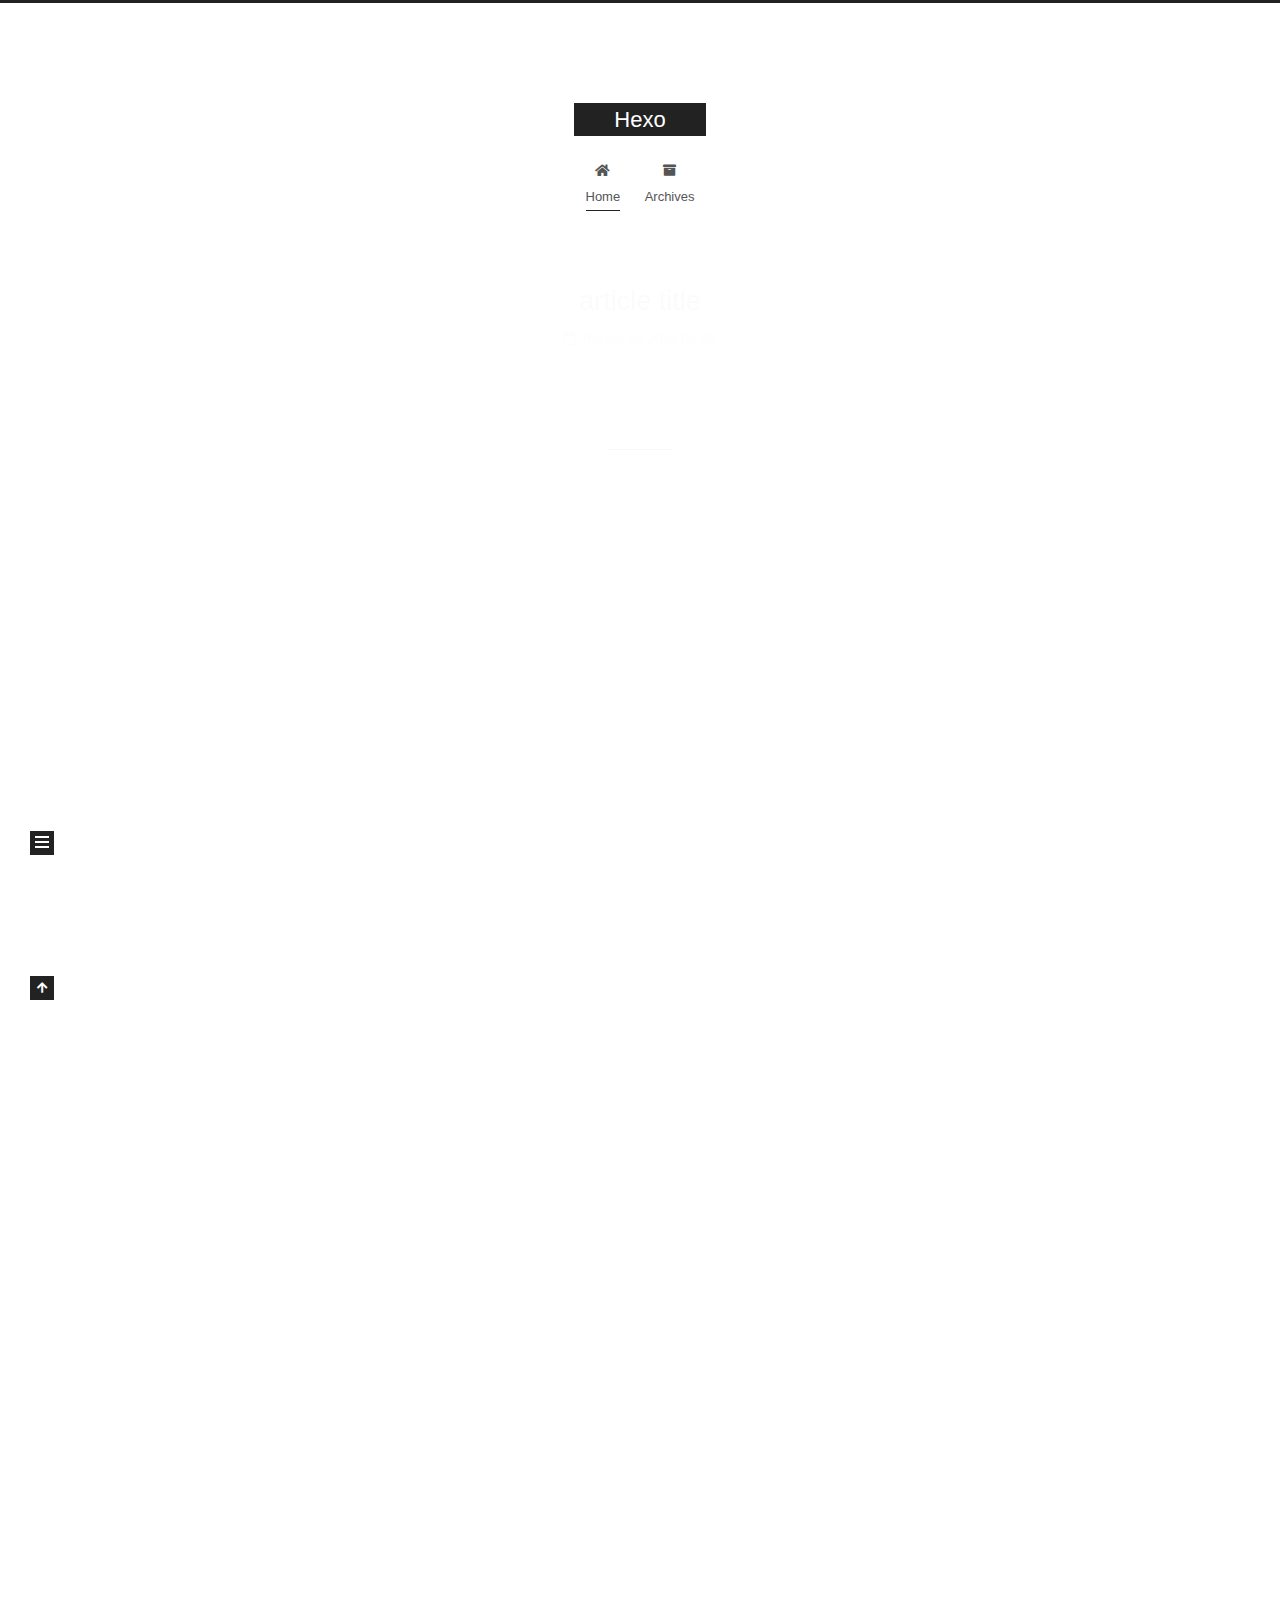
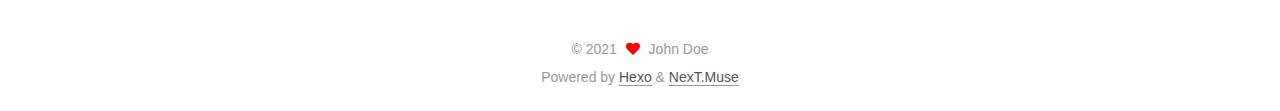
<file: index.html>
<!DOCTYPE html>
<html lang="en">
<head>
  <meta charset="UTF-8">
<meta name="viewport" content="width=device-width, initial-scale=1, maximum-scale=2">
<meta name="theme-color" content="#222">
<meta name="generator" content="Hexo 5.4.0">
  <link rel="apple-touch-icon" sizes="180x180" href="/images/apple-touch-icon-next.png">
  <link rel="icon" type="image/png" sizes="32x32" href="/images/favicon-32x32-next.png">
  <link rel="icon" type="image/png" sizes="16x16" href="/images/favicon-16x16-next.png">
  <link rel="mask-icon" href="/images/logo.svg" color="#222">

<link rel="stylesheet" href="/css/main.css">


<link rel="stylesheet" href="/lib/font-awesome/css/all.min.css">

<script id="hexo-configurations">
    var NexT = window.NexT || {};
    var CONFIG = {"hostname":"example.com","root":"/","scheme":"Muse","version":"7.8.0","exturl":false,"sidebar":{"position":"left","display":"post","padding":18,"offset":12,"onmobile":false},"copycode":{"enable":false,"show_result":false,"style":null},"back2top":{"enable":true,"sidebar":false,"scrollpercent":false},"bookmark":{"enable":false,"color":"#222","save":"auto"},"fancybox":false,"mediumzoom":false,"lazyload":false,"pangu":false,"comments":{"style":"tabs","active":null,"storage":true,"lazyload":false,"nav":null},"algolia":{"hits":{"per_page":10},"labels":{"input_placeholder":"Search for Posts","hits_empty":"We didn't find any results for the search: ${query}","hits_stats":"${hits} results found in ${time} ms"}},"localsearch":{"enable":false,"trigger":"auto","top_n_per_article":1,"unescape":false,"preload":false},"motion":{"enable":true,"async":false,"transition":{"post_block":"fadeIn","post_header":"slideDownIn","post_body":"slideDownIn","coll_header":"slideLeftIn","sidebar":"slideUpIn"}}};
  </script>

  <meta property="og:type" content="website">
<meta property="og:title" content="Hexo">
<meta property="og:url" content="http://example.com/index.html">
<meta property="og:site_name" content="Hexo">
<meta property="og:locale" content="en_US">
<meta property="article:author" content="John Doe">
<meta name="twitter:card" content="summary">

<link rel="canonical" href="http://example.com/">


<script id="page-configurations">
  // https://hexo.io/docs/variables.html
  CONFIG.page = {
    sidebar: "",
    isHome : true,
    isPost : false,
    lang   : 'en'
  };
</script>

  <title>Hexo</title>
  






  <noscript>
  <style>
  .use-motion .brand,
  .use-motion .menu-item,
  .sidebar-inner,
  .use-motion .post-block,
  .use-motion .pagination,
  .use-motion .comments,
  .use-motion .post-header,
  .use-motion .post-body,
  .use-motion .collection-header { opacity: initial; }

  .use-motion .site-title,
  .use-motion .site-subtitle {
    opacity: initial;
    top: initial;
  }

  .use-motion .logo-line-before i { left: initial; }
  .use-motion .logo-line-after i { right: initial; }
  </style>
</noscript>

</head>

<body itemscope itemtype="http://schema.org/WebPage">
  <div class="container use-motion">
    <div class="headband"></div>

    <header class="header" itemscope itemtype="http://schema.org/WPHeader">
      <div class="header-inner"><div class="site-brand-container">
  <div class="site-nav-toggle">
    <div class="toggle" aria-label="Toggle navigation bar">
      <span class="toggle-line toggle-line-first"></span>
      <span class="toggle-line toggle-line-middle"></span>
      <span class="toggle-line toggle-line-last"></span>
    </div>
  </div>

  <div class="site-meta">

    <a href="/" class="brand" rel="start">
      <span class="logo-line-before"><i></i></span>
      <h1 class="site-title">Hexo</h1>
      <span class="logo-line-after"><i></i></span>
    </a>
  </div>

  <div class="site-nav-right">
    <div class="toggle popup-trigger">
    </div>
  </div>
</div>




<nav class="site-nav">
  <ul id="menu" class="main-menu menu">
        <li class="menu-item menu-item-home">

    <a href="/" rel="section"><i class="fa fa-home fa-fw"></i>Home</a>

  </li>
        <li class="menu-item menu-item-archives">

    <a href="/archives/" rel="section"><i class="fa fa-archive fa-fw"></i>Archives</a>

  </li>
  </ul>
</nav>




</div>
    </header>

    
  <div class="back-to-top">
    <i class="fa fa-arrow-up"></i>
    <span>0%</span>
  </div>


    <main class="main">
      <div class="main-inner">
        <div class="content-wrap">
          

          <div class="content index posts-expand">
            
      
  
  
  <article itemscope itemtype="http://schema.org/Article" class="post-block" lang="en">
    <link itemprop="mainEntityOfPage" href="http://example.com/2021/04/06/article-title/">

    <span hidden itemprop="author" itemscope itemtype="http://schema.org/Person">
      <meta itemprop="image" content="/images/avatar.gif">
      <meta itemprop="name" content="John Doe">
      <meta itemprop="description" content="">
    </span>

    <span hidden itemprop="publisher" itemscope itemtype="http://schema.org/Organization">
      <meta itemprop="name" content="Hexo">
    </span>
      <header class="post-header">
        <h2 class="post-title" itemprop="name headline">
          
            <a href="/2021/04/06/article-title/" class="post-title-link" itemprop="url">article title</a>
        </h2>

        <div class="post-meta">
            <span class="post-meta-item">
              <span class="post-meta-item-icon">
                <i class="far fa-calendar"></i>
              </span>
              <span class="post-meta-item-text">Posted on</span>

              <time title="Created: 2021-04-06 18:36:39" itemprop="dateCreated datePublished" datetime="2021-04-06T18:36:39+08:00">2021-04-06</time>
            </span>

          

        </div>
      </header>

    
    
    
    <div class="post-body" itemprop="articleBody">

      
          
      
    </div>

    
    
    
      <footer class="post-footer">
        <div class="post-eof"></div>
      </footer>
  </article>
  
  
  

      
  
  
  <article itemscope itemtype="http://schema.org/Article" class="post-block" lang="en">
    <link itemprop="mainEntityOfPage" href="http://example.com/2021/04/06/hello-world/">

    <span hidden itemprop="author" itemscope itemtype="http://schema.org/Person">
      <meta itemprop="image" content="/images/avatar.gif">
      <meta itemprop="name" content="John Doe">
      <meta itemprop="description" content="">
    </span>

    <span hidden itemprop="publisher" itemscope itemtype="http://schema.org/Organization">
      <meta itemprop="name" content="Hexo">
    </span>
      <header class="post-header">
        <h2 class="post-title" itemprop="name headline">
          
            <a href="/2021/04/06/hello-world/" class="post-title-link" itemprop="url">Hello World</a>
        </h2>

        <div class="post-meta">
            <span class="post-meta-item">
              <span class="post-meta-item-icon">
                <i class="far fa-calendar"></i>
              </span>
              <span class="post-meta-item-text">Posted on</span>

              <time title="Created: 2021-04-06 18:14:34" itemprop="dateCreated datePublished" datetime="2021-04-06T18:14:34+08:00">2021-04-06</time>
            </span>

          

        </div>
      </header>

    
    
    
    <div class="post-body" itemprop="articleBody">

      
          <p>Welcome to <a target="_blank" rel="noopener" href="https://hexo.io/">Hexo</a>! This is your very first post. Check <a target="_blank" rel="noopener" href="https://hexo.io/docs/">documentation</a> for more info. If you get any problems when using Hexo, you can find the answer in <a target="_blank" rel="noopener" href="https://hexo.io/docs/troubleshooting.html">troubleshooting</a> or you can ask me on <a target="_blank" rel="noopener" href="https://github.com/hexojs/hexo/issues">GitHub</a>.</p>
<h2 id="Quick-Start"><a href="#Quick-Start" class="headerlink" title="Quick Start"></a>Quick Start</h2><h3 id="Create-a-new-post"><a href="#Create-a-new-post" class="headerlink" title="Create a new post"></a>Create a new post</h3><figure class="highlight bash"><table><tr><td class="gutter"><pre><span class="line">1</span><br></pre></td><td class="code"><pre><span class="line">$ hexo new <span class="string">&quot;My New Post&quot;</span></span><br></pre></td></tr></table></figure>

<p>More info: <a target="_blank" rel="noopener" href="https://hexo.io/docs/writing.html">Writing</a></p>
<h3 id="Run-server"><a href="#Run-server" class="headerlink" title="Run server"></a>Run server</h3><figure class="highlight bash"><table><tr><td class="gutter"><pre><span class="line">1</span><br></pre></td><td class="code"><pre><span class="line">$ hexo server</span><br></pre></td></tr></table></figure>

<p>More info: <a target="_blank" rel="noopener" href="https://hexo.io/docs/server.html">Server</a></p>
<h3 id="Generate-static-files"><a href="#Generate-static-files" class="headerlink" title="Generate static files"></a>Generate static files</h3><figure class="highlight bash"><table><tr><td class="gutter"><pre><span class="line">1</span><br></pre></td><td class="code"><pre><span class="line">$ hexo generate</span><br></pre></td></tr></table></figure>

<p>More info: <a target="_blank" rel="noopener" href="https://hexo.io/docs/generating.html">Generating</a></p>
<h3 id="Deploy-to-remote-sites"><a href="#Deploy-to-remote-sites" class="headerlink" title="Deploy to remote sites"></a>Deploy to remote sites</h3><figure class="highlight bash"><table><tr><td class="gutter"><pre><span class="line">1</span><br></pre></td><td class="code"><pre><span class="line">$ hexo deploy</span><br></pre></td></tr></table></figure>

<p>More info: <a target="_blank" rel="noopener" href="https://hexo.io/docs/one-command-deployment.html">Deployment</a></p>

      
    </div>

    
    
    
      <footer class="post-footer">
        <div class="post-eof"></div>
      </footer>
  </article>
  
  
  


  



          </div>
          

<script>
  window.addEventListener('tabs:register', () => {
    let { activeClass } = CONFIG.comments;
    if (CONFIG.comments.storage) {
      activeClass = localStorage.getItem('comments_active') || activeClass;
    }
    if (activeClass) {
      let activeTab = document.querySelector(`a[href="#comment-${activeClass}"]`);
      if (activeTab) {
        activeTab.click();
      }
    }
  });
  if (CONFIG.comments.storage) {
    window.addEventListener('tabs:click', event => {
      if (!event.target.matches('.tabs-comment .tab-content .tab-pane')) return;
      let commentClass = event.target.classList[1];
      localStorage.setItem('comments_active', commentClass);
    });
  }
</script>

        </div>
          
  
  <div class="toggle sidebar-toggle">
    <span class="toggle-line toggle-line-first"></span>
    <span class="toggle-line toggle-line-middle"></span>
    <span class="toggle-line toggle-line-last"></span>
  </div>

  <aside class="sidebar">
    <div class="sidebar-inner">

      <ul class="sidebar-nav motion-element">
        <li class="sidebar-nav-toc">
          Table of Contents
        </li>
        <li class="sidebar-nav-overview">
          Overview
        </li>
      </ul>

      <!--noindex-->
      <div class="post-toc-wrap sidebar-panel">
      </div>
      <!--/noindex-->

      <div class="site-overview-wrap sidebar-panel">
        <div class="site-author motion-element" itemprop="author" itemscope itemtype="http://schema.org/Person">
  <p class="site-author-name" itemprop="name">John Doe</p>
  <div class="site-description" itemprop="description"></div>
</div>
<div class="site-state-wrap motion-element">
  <nav class="site-state">
      <div class="site-state-item site-state-posts">
          <a href="/archives/">
        
          <span class="site-state-item-count">2</span>
          <span class="site-state-item-name">posts</span>
        </a>
      </div>
  </nav>
</div>



      </div>

    </div>
  </aside>
  <div id="sidebar-dimmer"></div>


      </div>
    </main>

    <footer class="footer">
      <div class="footer-inner">
        

        

<div class="copyright">
  
  &copy; 
  <span itemprop="copyrightYear">2021</span>
  <span class="with-love">
    <i class="fa fa-heart"></i>
  </span>
  <span class="author" itemprop="copyrightHolder">John Doe</span>
</div>
  <div class="powered-by">Powered by <a href="https://hexo.io/" class="theme-link" rel="noopener" target="_blank">Hexo</a> & <a href="https://muse.theme-next.org/" class="theme-link" rel="noopener" target="_blank">NexT.Muse</a>
  </div>

        








      </div>
    </footer>
  </div>

  
  <script src="/lib/anime.min.js"></script>
  <script src="/lib/velocity/velocity.min.js"></script>
  <script src="/lib/velocity/velocity.ui.min.js"></script>

<script src="/js/utils.js"></script>

<script src="/js/motion.js"></script>


<script src="/js/schemes/muse.js"></script>


<script src="/js/next-boot.js"></script>




  















  

  

</body>
</html>
</file>
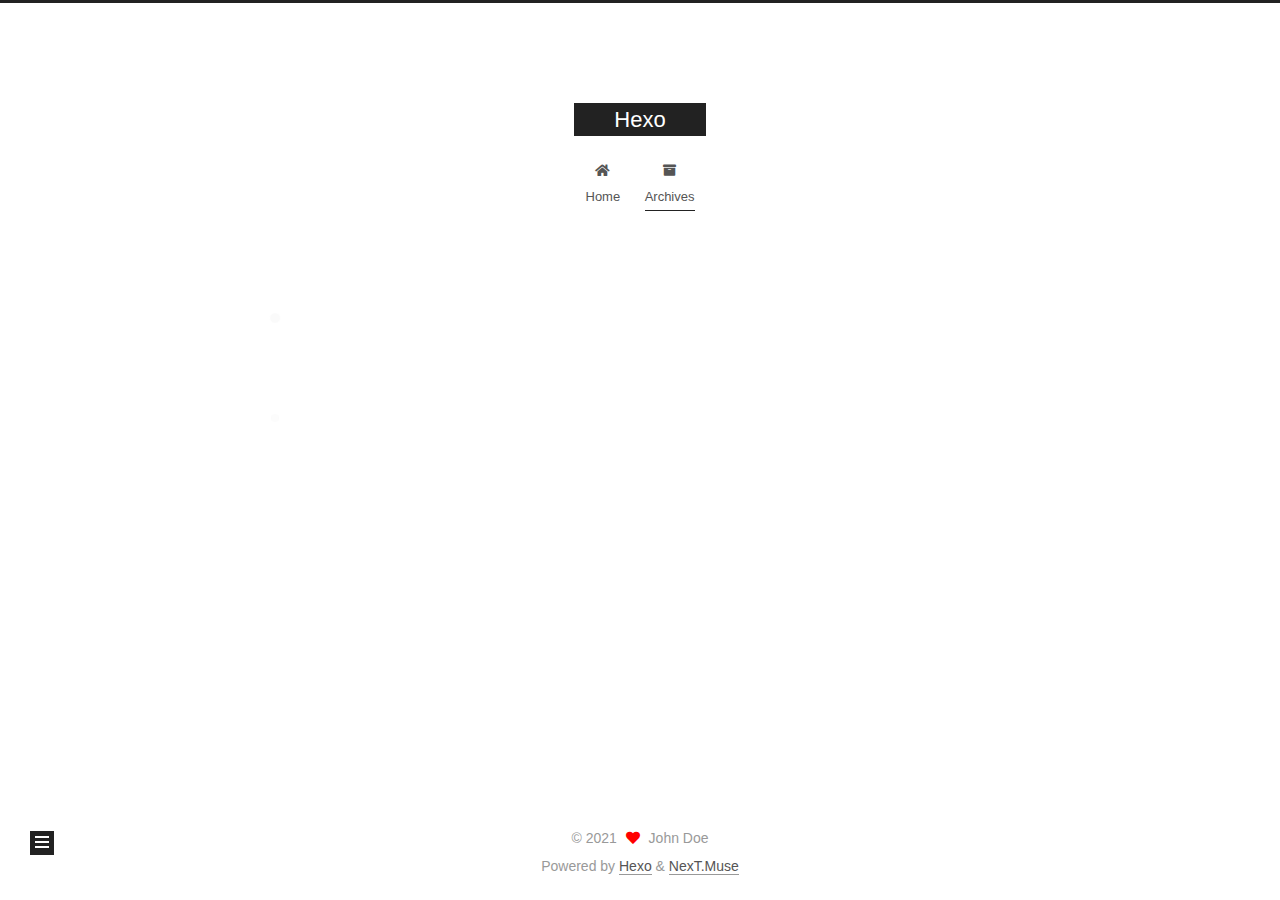
<file: archives/index.html>
<!DOCTYPE html>
<html lang="en">
<head>
  <meta charset="UTF-8">
<meta name="viewport" content="width=device-width, initial-scale=1, maximum-scale=2">
<meta name="theme-color" content="#222">
<meta name="generator" content="Hexo 5.4.0">
  <link rel="apple-touch-icon" sizes="180x180" href="/images/apple-touch-icon-next.png">
  <link rel="icon" type="image/png" sizes="32x32" href="/images/favicon-32x32-next.png">
  <link rel="icon" type="image/png" sizes="16x16" href="/images/favicon-16x16-next.png">
  <link rel="mask-icon" href="/images/logo.svg" color="#222">

<link rel="stylesheet" href="/css/main.css">


<link rel="stylesheet" href="/lib/font-awesome/css/all.min.css">

<script id="hexo-configurations">
    var NexT = window.NexT || {};
    var CONFIG = {"hostname":"example.com","root":"/","scheme":"Muse","version":"7.8.0","exturl":false,"sidebar":{"position":"left","display":"post","padding":18,"offset":12,"onmobile":false},"copycode":{"enable":false,"show_result":false,"style":null},"back2top":{"enable":true,"sidebar":false,"scrollpercent":false},"bookmark":{"enable":false,"color":"#222","save":"auto"},"fancybox":false,"mediumzoom":false,"lazyload":false,"pangu":false,"comments":{"style":"tabs","active":null,"storage":true,"lazyload":false,"nav":null},"algolia":{"hits":{"per_page":10},"labels":{"input_placeholder":"Search for Posts","hits_empty":"We didn't find any results for the search: ${query}","hits_stats":"${hits} results found in ${time} ms"}},"localsearch":{"enable":false,"trigger":"auto","top_n_per_article":1,"unescape":false,"preload":false},"motion":{"enable":true,"async":false,"transition":{"post_block":"fadeIn","post_header":"slideDownIn","post_body":"slideDownIn","coll_header":"slideLeftIn","sidebar":"slideUpIn"}}};
  </script>

  <meta property="og:type" content="website">
<meta property="og:title" content="Hexo">
<meta property="og:url" content="http://example.com/archives/index.html">
<meta property="og:site_name" content="Hexo">
<meta property="og:locale" content="en_US">
<meta property="article:author" content="John Doe">
<meta name="twitter:card" content="summary">

<link rel="canonical" href="http://example.com/archives/">


<script id="page-configurations">
  // https://hexo.io/docs/variables.html
  CONFIG.page = {
    sidebar: "",
    isHome : false,
    isPost : false,
    lang   : 'en'
  };
</script>

  <title>Archive | Hexo</title>
  






  <noscript>
  <style>
  .use-motion .brand,
  .use-motion .menu-item,
  .sidebar-inner,
  .use-motion .post-block,
  .use-motion .pagination,
  .use-motion .comments,
  .use-motion .post-header,
  .use-motion .post-body,
  .use-motion .collection-header { opacity: initial; }

  .use-motion .site-title,
  .use-motion .site-subtitle {
    opacity: initial;
    top: initial;
  }

  .use-motion .logo-line-before i { left: initial; }
  .use-motion .logo-line-after i { right: initial; }
  </style>
</noscript>

</head>

<body itemscope itemtype="http://schema.org/WebPage">
  <div class="container use-motion">
    <div class="headband"></div>

    <header class="header" itemscope itemtype="http://schema.org/WPHeader">
      <div class="header-inner"><div class="site-brand-container">
  <div class="site-nav-toggle">
    <div class="toggle" aria-label="Toggle navigation bar">
      <span class="toggle-line toggle-line-first"></span>
      <span class="toggle-line toggle-line-middle"></span>
      <span class="toggle-line toggle-line-last"></span>
    </div>
  </div>

  <div class="site-meta">

    <a href="/" class="brand" rel="start">
      <span class="logo-line-before"><i></i></span>
      <h1 class="site-title">Hexo</h1>
      <span class="logo-line-after"><i></i></span>
    </a>
  </div>

  <div class="site-nav-right">
    <div class="toggle popup-trigger">
    </div>
  </div>
</div>




<nav class="site-nav">
  <ul id="menu" class="main-menu menu">
        <li class="menu-item menu-item-home">

    <a href="/" rel="section"><i class="fa fa-home fa-fw"></i>Home</a>

  </li>
        <li class="menu-item menu-item-archives">

    <a href="/archives/" rel="section"><i class="fa fa-archive fa-fw"></i>Archives</a>

  </li>
  </ul>
</nav>




</div>
    </header>

    
  <div class="back-to-top">
    <i class="fa fa-arrow-up"></i>
    <span>0%</span>
  </div>


    <main class="main">
      <div class="main-inner">
        <div class="content-wrap">
          

          <div class="content archive">
            

  
  
  
  <div class="post-block">
    <div class="posts-collapse">
      <div class="collection-title">
        <span class="collection-header">Um..! 2 posts in total. Keep on posting.</span>
      </div>

      
    <div class="collection-year">
      <span class="collection-header">2021</span>
    </div>

  <article itemscope itemtype="http://schema.org/Article">
    <header class="post-header">

      <div class="post-meta">
        <time itemprop="dateCreated"
              datetime="2021-04-06T18:36:39+08:00"
              content="2021-04-06">
          04-06
        </time>
      </div>

      <div class="post-title">
          <a class="post-title-link" href="/2021/04/06/article-title/" itemprop="url">
            <span itemprop="name">article title</span>
          </a>
      </div>

    </header>
  </article>

  <article itemscope itemtype="http://schema.org/Article">
    <header class="post-header">

      <div class="post-meta">
        <time itemprop="dateCreated"
              datetime="2021-04-06T18:14:34+08:00"
              content="2021-04-06">
          04-06
        </time>
      </div>

      <div class="post-title">
          <a class="post-title-link" href="/2021/04/06/hello-world/" itemprop="url">
            <span itemprop="name">Hello World</span>
          </a>
      </div>

    </header>
  </article>


    </div>
  </div>
  
  
  

  



          </div>
          

<script>
  window.addEventListener('tabs:register', () => {
    let { activeClass } = CONFIG.comments;
    if (CONFIG.comments.storage) {
      activeClass = localStorage.getItem('comments_active') || activeClass;
    }
    if (activeClass) {
      let activeTab = document.querySelector(`a[href="#comment-${activeClass}"]`);
      if (activeTab) {
        activeTab.click();
      }
    }
  });
  if (CONFIG.comments.storage) {
    window.addEventListener('tabs:click', event => {
      if (!event.target.matches('.tabs-comment .tab-content .tab-pane')) return;
      let commentClass = event.target.classList[1];
      localStorage.setItem('comments_active', commentClass);
    });
  }
</script>

        </div>
          
  
  <div class="toggle sidebar-toggle">
    <span class="toggle-line toggle-line-first"></span>
    <span class="toggle-line toggle-line-middle"></span>
    <span class="toggle-line toggle-line-last"></span>
  </div>

  <aside class="sidebar">
    <div class="sidebar-inner">

      <ul class="sidebar-nav motion-element">
        <li class="sidebar-nav-toc">
          Table of Contents
        </li>
        <li class="sidebar-nav-overview">
          Overview
        </li>
      </ul>

      <!--noindex-->
      <div class="post-toc-wrap sidebar-panel">
      </div>
      <!--/noindex-->

      <div class="site-overview-wrap sidebar-panel">
        <div class="site-author motion-element" itemprop="author" itemscope itemtype="http://schema.org/Person">
  <p class="site-author-name" itemprop="name">John Doe</p>
  <div class="site-description" itemprop="description"></div>
</div>
<div class="site-state-wrap motion-element">
  <nav class="site-state">
      <div class="site-state-item site-state-posts">
          <a href="/archives/">
        
          <span class="site-state-item-count">2</span>
          <span class="site-state-item-name">posts</span>
        </a>
      </div>
  </nav>
</div>



      </div>

    </div>
  </aside>
  <div id="sidebar-dimmer"></div>


      </div>
    </main>

    <footer class="footer">
      <div class="footer-inner">
        

        

<div class="copyright">
  
  &copy; 
  <span itemprop="copyrightYear">2021</span>
  <span class="with-love">
    <i class="fa fa-heart"></i>
  </span>
  <span class="author" itemprop="copyrightHolder">John Doe</span>
</div>
  <div class="powered-by">Powered by <a href="https://hexo.io/" class="theme-link" rel="noopener" target="_blank">Hexo</a> & <a href="https://muse.theme-next.org/" class="theme-link" rel="noopener" target="_blank">NexT.Muse</a>
  </div>

        








      </div>
    </footer>
  </div>

  
  <script src="/lib/anime.min.js"></script>
  <script src="/lib/velocity/velocity.min.js"></script>
  <script src="/lib/velocity/velocity.ui.min.js"></script>

<script src="/js/utils.js"></script>

<script src="/js/motion.js"></script>


<script src="/js/schemes/muse.js"></script>


<script src="/js/next-boot.js"></script>




  















  

  

</body>
</html>
</file>
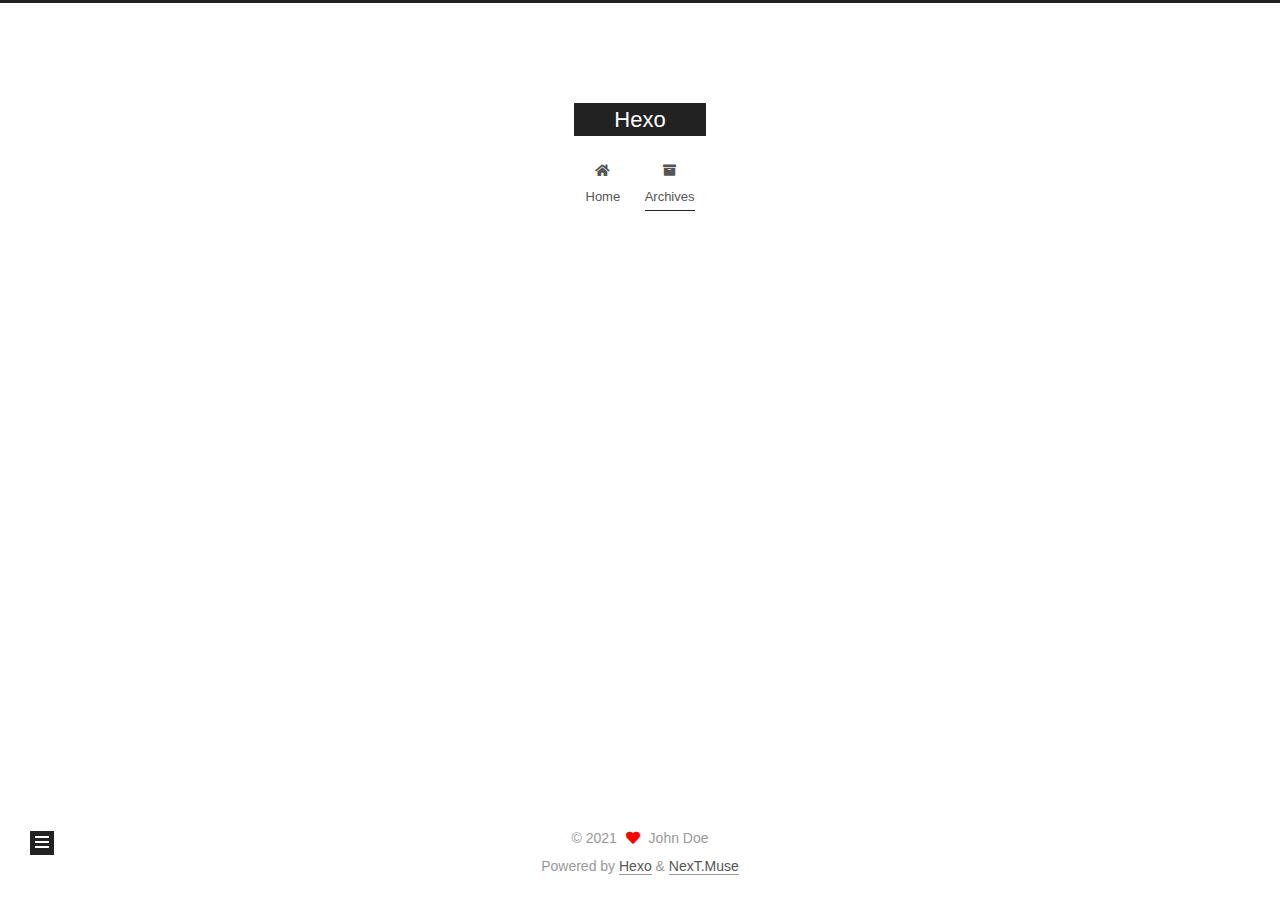
<file: archives/2021/index.html>
<!DOCTYPE html>
<html lang="en">
<head>
  <meta charset="UTF-8">
<meta name="viewport" content="width=device-width, initial-scale=1, maximum-scale=2">
<meta name="theme-color" content="#222">
<meta name="generator" content="Hexo 5.4.0">
  <link rel="apple-touch-icon" sizes="180x180" href="/images/apple-touch-icon-next.png">
  <link rel="icon" type="image/png" sizes="32x32" href="/images/favicon-32x32-next.png">
  <link rel="icon" type="image/png" sizes="16x16" href="/images/favicon-16x16-next.png">
  <link rel="mask-icon" href="/images/logo.svg" color="#222">

<link rel="stylesheet" href="/css/main.css">


<link rel="stylesheet" href="/lib/font-awesome/css/all.min.css">

<script id="hexo-configurations">
    var NexT = window.NexT || {};
    var CONFIG = {"hostname":"example.com","root":"/","scheme":"Muse","version":"7.8.0","exturl":false,"sidebar":{"position":"left","display":"post","padding":18,"offset":12,"onmobile":false},"copycode":{"enable":false,"show_result":false,"style":null},"back2top":{"enable":true,"sidebar":false,"scrollpercent":false},"bookmark":{"enable":false,"color":"#222","save":"auto"},"fancybox":false,"mediumzoom":false,"lazyload":false,"pangu":false,"comments":{"style":"tabs","active":null,"storage":true,"lazyload":false,"nav":null},"algolia":{"hits":{"per_page":10},"labels":{"input_placeholder":"Search for Posts","hits_empty":"We didn't find any results for the search: ${query}","hits_stats":"${hits} results found in ${time} ms"}},"localsearch":{"enable":false,"trigger":"auto","top_n_per_article":1,"unescape":false,"preload":false},"motion":{"enable":true,"async":false,"transition":{"post_block":"fadeIn","post_header":"slideDownIn","post_body":"slideDownIn","coll_header":"slideLeftIn","sidebar":"slideUpIn"}}};
  </script>

  <meta property="og:type" content="website">
<meta property="og:title" content="Hexo">
<meta property="og:url" content="http://example.com/archives/2021/index.html">
<meta property="og:site_name" content="Hexo">
<meta property="og:locale" content="en_US">
<meta property="article:author" content="John Doe">
<meta name="twitter:card" content="summary">

<link rel="canonical" href="http://example.com/archives/2021/">


<script id="page-configurations">
  // https://hexo.io/docs/variables.html
  CONFIG.page = {
    sidebar: "",
    isHome : false,
    isPost : false,
    lang   : 'en'
  };
</script>

  <title>Archive | Hexo</title>
  






  <noscript>
  <style>
  .use-motion .brand,
  .use-motion .menu-item,
  .sidebar-inner,
  .use-motion .post-block,
  .use-motion .pagination,
  .use-motion .comments,
  .use-motion .post-header,
  .use-motion .post-body,
  .use-motion .collection-header { opacity: initial; }

  .use-motion .site-title,
  .use-motion .site-subtitle {
    opacity: initial;
    top: initial;
  }

  .use-motion .logo-line-before i { left: initial; }
  .use-motion .logo-line-after i { right: initial; }
  </style>
</noscript>

</head>

<body itemscope itemtype="http://schema.org/WebPage">
  <div class="container use-motion">
    <div class="headband"></div>

    <header class="header" itemscope itemtype="http://schema.org/WPHeader">
      <div class="header-inner"><div class="site-brand-container">
  <div class="site-nav-toggle">
    <div class="toggle" aria-label="Toggle navigation bar">
      <span class="toggle-line toggle-line-first"></span>
      <span class="toggle-line toggle-line-middle"></span>
      <span class="toggle-line toggle-line-last"></span>
    </div>
  </div>

  <div class="site-meta">

    <a href="/" class="brand" rel="start">
      <span class="logo-line-before"><i></i></span>
      <h1 class="site-title">Hexo</h1>
      <span class="logo-line-after"><i></i></span>
    </a>
  </div>

  <div class="site-nav-right">
    <div class="toggle popup-trigger">
    </div>
  </div>
</div>




<nav class="site-nav">
  <ul id="menu" class="main-menu menu">
        <li class="menu-item menu-item-home">

    <a href="/" rel="section"><i class="fa fa-home fa-fw"></i>Home</a>

  </li>
        <li class="menu-item menu-item-archives">

    <a href="/archives/" rel="section"><i class="fa fa-archive fa-fw"></i>Archives</a>

  </li>
  </ul>
</nav>




</div>
    </header>

    
  <div class="back-to-top">
    <i class="fa fa-arrow-up"></i>
    <span>0%</span>
  </div>


    <main class="main">
      <div class="main-inner">
        <div class="content-wrap">
          

          <div class="content archive">
            

  
  
  
  <div class="post-block">
    <div class="posts-collapse">
      <div class="collection-title">
        <span class="collection-header">Um..! 2 posts in total. Keep on posting.</span>
      </div>

      
    <div class="collection-year">
      <span class="collection-header">2021</span>
    </div>

  <article itemscope itemtype="http://schema.org/Article">
    <header class="post-header">

      <div class="post-meta">
        <time itemprop="dateCreated"
              datetime="2021-04-06T18:36:39+08:00"
              content="2021-04-06">
          04-06
        </time>
      </div>

      <div class="post-title">
          <a class="post-title-link" href="/2021/04/06/article-title/" itemprop="url">
            <span itemprop="name">article title</span>
          </a>
      </div>

    </header>
  </article>

  <article itemscope itemtype="http://schema.org/Article">
    <header class="post-header">

      <div class="post-meta">
        <time itemprop="dateCreated"
              datetime="2021-04-06T18:14:34+08:00"
              content="2021-04-06">
          04-06
        </time>
      </div>

      <div class="post-title">
          <a class="post-title-link" href="/2021/04/06/hello-world/" itemprop="url">
            <span itemprop="name">Hello World</span>
          </a>
      </div>

    </header>
  </article>


    </div>
  </div>
  
  
  

  



          </div>
          

<script>
  window.addEventListener('tabs:register', () => {
    let { activeClass } = CONFIG.comments;
    if (CONFIG.comments.storage) {
      activeClass = localStorage.getItem('comments_active') || activeClass;
    }
    if (activeClass) {
      let activeTab = document.querySelector(`a[href="#comment-${activeClass}"]`);
      if (activeTab) {
        activeTab.click();
      }
    }
  });
  if (CONFIG.comments.storage) {
    window.addEventListener('tabs:click', event => {
      if (!event.target.matches('.tabs-comment .tab-content .tab-pane')) return;
      let commentClass = event.target.classList[1];
      localStorage.setItem('comments_active', commentClass);
    });
  }
</script>

        </div>
          
  
  <div class="toggle sidebar-toggle">
    <span class="toggle-line toggle-line-first"></span>
    <span class="toggle-line toggle-line-middle"></span>
    <span class="toggle-line toggle-line-last"></span>
  </div>

  <aside class="sidebar">
    <div class="sidebar-inner">

      <ul class="sidebar-nav motion-element">
        <li class="sidebar-nav-toc">
          Table of Contents
        </li>
        <li class="sidebar-nav-overview">
          Overview
        </li>
      </ul>

      <!--noindex-->
      <div class="post-toc-wrap sidebar-panel">
      </div>
      <!--/noindex-->

      <div class="site-overview-wrap sidebar-panel">
        <div class="site-author motion-element" itemprop="author" itemscope itemtype="http://schema.org/Person">
  <p class="site-author-name" itemprop="name">John Doe</p>
  <div class="site-description" itemprop="description"></div>
</div>
<div class="site-state-wrap motion-element">
  <nav class="site-state">
      <div class="site-state-item site-state-posts">
          <a href="/archives/">
        
          <span class="site-state-item-count">2</span>
          <span class="site-state-item-name">posts</span>
        </a>
      </div>
  </nav>
</div>



      </div>

    </div>
  </aside>
  <div id="sidebar-dimmer"></div>


      </div>
    </main>

    <footer class="footer">
      <div class="footer-inner">
        

        

<div class="copyright">
  
  &copy; 
  <span itemprop="copyrightYear">2021</span>
  <span class="with-love">
    <i class="fa fa-heart"></i>
  </span>
  <span class="author" itemprop="copyrightHolder">John Doe</span>
</div>
  <div class="powered-by">Powered by <a href="https://hexo.io/" class="theme-link" rel="noopener" target="_blank">Hexo</a> & <a href="https://muse.theme-next.org/" class="theme-link" rel="noopener" target="_blank">NexT.Muse</a>
  </div>

        








      </div>
    </footer>
  </div>

  
  <script src="/lib/anime.min.js"></script>
  <script src="/lib/velocity/velocity.min.js"></script>
  <script src="/lib/velocity/velocity.ui.min.js"></script>

<script src="/js/utils.js"></script>

<script src="/js/motion.js"></script>


<script src="/js/schemes/muse.js"></script>


<script src="/js/next-boot.js"></script>




  















  

  

</body>
</html>
</file>
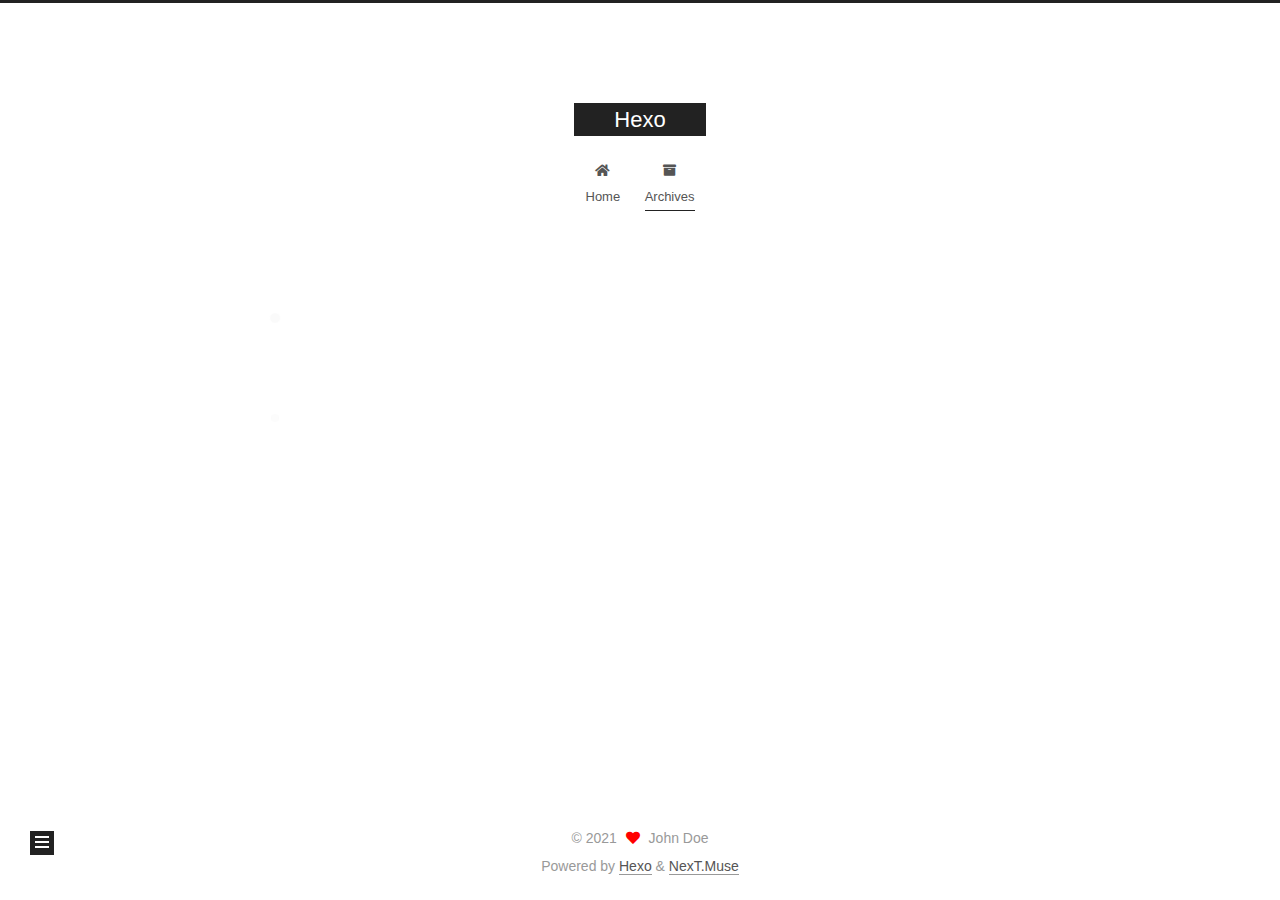
<file: archives/2021/04/index.html>
<!DOCTYPE html>
<html lang="en">
<head>
  <meta charset="UTF-8">
<meta name="viewport" content="width=device-width, initial-scale=1, maximum-scale=2">
<meta name="theme-color" content="#222">
<meta name="generator" content="Hexo 5.4.0">
  <link rel="apple-touch-icon" sizes="180x180" href="/images/apple-touch-icon-next.png">
  <link rel="icon" type="image/png" sizes="32x32" href="/images/favicon-32x32-next.png">
  <link rel="icon" type="image/png" sizes="16x16" href="/images/favicon-16x16-next.png">
  <link rel="mask-icon" href="/images/logo.svg" color="#222">

<link rel="stylesheet" href="/css/main.css">


<link rel="stylesheet" href="/lib/font-awesome/css/all.min.css">

<script id="hexo-configurations">
    var NexT = window.NexT || {};
    var CONFIG = {"hostname":"example.com","root":"/","scheme":"Muse","version":"7.8.0","exturl":false,"sidebar":{"position":"left","display":"post","padding":18,"offset":12,"onmobile":false},"copycode":{"enable":false,"show_result":false,"style":null},"back2top":{"enable":true,"sidebar":false,"scrollpercent":false},"bookmark":{"enable":false,"color":"#222","save":"auto"},"fancybox":false,"mediumzoom":false,"lazyload":false,"pangu":false,"comments":{"style":"tabs","active":null,"storage":true,"lazyload":false,"nav":null},"algolia":{"hits":{"per_page":10},"labels":{"input_placeholder":"Search for Posts","hits_empty":"We didn't find any results for the search: ${query}","hits_stats":"${hits} results found in ${time} ms"}},"localsearch":{"enable":false,"trigger":"auto","top_n_per_article":1,"unescape":false,"preload":false},"motion":{"enable":true,"async":false,"transition":{"post_block":"fadeIn","post_header":"slideDownIn","post_body":"slideDownIn","coll_header":"slideLeftIn","sidebar":"slideUpIn"}}};
  </script>

  <meta property="og:type" content="website">
<meta property="og:title" content="Hexo">
<meta property="og:url" content="http://example.com/archives/2021/04/index.html">
<meta property="og:site_name" content="Hexo">
<meta property="og:locale" content="en_US">
<meta property="article:author" content="John Doe">
<meta name="twitter:card" content="summary">

<link rel="canonical" href="http://example.com/archives/2021/04/">


<script id="page-configurations">
  // https://hexo.io/docs/variables.html
  CONFIG.page = {
    sidebar: "",
    isHome : false,
    isPost : false,
    lang   : 'en'
  };
</script>

  <title>Archive | Hexo</title>
  






  <noscript>
  <style>
  .use-motion .brand,
  .use-motion .menu-item,
  .sidebar-inner,
  .use-motion .post-block,
  .use-motion .pagination,
  .use-motion .comments,
  .use-motion .post-header,
  .use-motion .post-body,
  .use-motion .collection-header { opacity: initial; }

  .use-motion .site-title,
  .use-motion .site-subtitle {
    opacity: initial;
    top: initial;
  }

  .use-motion .logo-line-before i { left: initial; }
  .use-motion .logo-line-after i { right: initial; }
  </style>
</noscript>

</head>

<body itemscope itemtype="http://schema.org/WebPage">
  <div class="container use-motion">
    <div class="headband"></div>

    <header class="header" itemscope itemtype="http://schema.org/WPHeader">
      <div class="header-inner"><div class="site-brand-container">
  <div class="site-nav-toggle">
    <div class="toggle" aria-label="Toggle navigation bar">
      <span class="toggle-line toggle-line-first"></span>
      <span class="toggle-line toggle-line-middle"></span>
      <span class="toggle-line toggle-line-last"></span>
    </div>
  </div>

  <div class="site-meta">

    <a href="/" class="brand" rel="start">
      <span class="logo-line-before"><i></i></span>
      <h1 class="site-title">Hexo</h1>
      <span class="logo-line-after"><i></i></span>
    </a>
  </div>

  <div class="site-nav-right">
    <div class="toggle popup-trigger">
    </div>
  </div>
</div>




<nav class="site-nav">
  <ul id="menu" class="main-menu menu">
        <li class="menu-item menu-item-home">

    <a href="/" rel="section"><i class="fa fa-home fa-fw"></i>Home</a>

  </li>
        <li class="menu-item menu-item-archives">

    <a href="/archives/" rel="section"><i class="fa fa-archive fa-fw"></i>Archives</a>

  </li>
  </ul>
</nav>




</div>
    </header>

    
  <div class="back-to-top">
    <i class="fa fa-arrow-up"></i>
    <span>0%</span>
  </div>


    <main class="main">
      <div class="main-inner">
        <div class="content-wrap">
          

          <div class="content archive">
            

  
  
  
  <div class="post-block">
    <div class="posts-collapse">
      <div class="collection-title">
        <span class="collection-header">Um..! 2 posts in total. Keep on posting.</span>
      </div>

      
    <div class="collection-year">
      <span class="collection-header">2021</span>
    </div>

  <article itemscope itemtype="http://schema.org/Article">
    <header class="post-header">

      <div class="post-meta">
        <time itemprop="dateCreated"
              datetime="2021-04-06T18:36:39+08:00"
              content="2021-04-06">
          04-06
        </time>
      </div>

      <div class="post-title">
          <a class="post-title-link" href="/2021/04/06/article-title/" itemprop="url">
            <span itemprop="name">article title</span>
          </a>
      </div>

    </header>
  </article>

  <article itemscope itemtype="http://schema.org/Article">
    <header class="post-header">

      <div class="post-meta">
        <time itemprop="dateCreated"
              datetime="2021-04-06T18:14:34+08:00"
              content="2021-04-06">
          04-06
        </time>
      </div>

      <div class="post-title">
          <a class="post-title-link" href="/2021/04/06/hello-world/" itemprop="url">
            <span itemprop="name">Hello World</span>
          </a>
      </div>

    </header>
  </article>


    </div>
  </div>
  
  
  

  



          </div>
          

<script>
  window.addEventListener('tabs:register', () => {
    let { activeClass } = CONFIG.comments;
    if (CONFIG.comments.storage) {
      activeClass = localStorage.getItem('comments_active') || activeClass;
    }
    if (activeClass) {
      let activeTab = document.querySelector(`a[href="#comment-${activeClass}"]`);
      if (activeTab) {
        activeTab.click();
      }
    }
  });
  if (CONFIG.comments.storage) {
    window.addEventListener('tabs:click', event => {
      if (!event.target.matches('.tabs-comment .tab-content .tab-pane')) return;
      let commentClass = event.target.classList[1];
      localStorage.setItem('comments_active', commentClass);
    });
  }
</script>

        </div>
          
  
  <div class="toggle sidebar-toggle">
    <span class="toggle-line toggle-line-first"></span>
    <span class="toggle-line toggle-line-middle"></span>
    <span class="toggle-line toggle-line-last"></span>
  </div>

  <aside class="sidebar">
    <div class="sidebar-inner">

      <ul class="sidebar-nav motion-element">
        <li class="sidebar-nav-toc">
          Table of Contents
        </li>
        <li class="sidebar-nav-overview">
          Overview
        </li>
      </ul>

      <!--noindex-->
      <div class="post-toc-wrap sidebar-panel">
      </div>
      <!--/noindex-->

      <div class="site-overview-wrap sidebar-panel">
        <div class="site-author motion-element" itemprop="author" itemscope itemtype="http://schema.org/Person">
  <p class="site-author-name" itemprop="name">John Doe</p>
  <div class="site-description" itemprop="description"></div>
</div>
<div class="site-state-wrap motion-element">
  <nav class="site-state">
      <div class="site-state-item site-state-posts">
          <a href="/archives/">
        
          <span class="site-state-item-count">2</span>
          <span class="site-state-item-name">posts</span>
        </a>
      </div>
  </nav>
</div>



      </div>

    </div>
  </aside>
  <div id="sidebar-dimmer"></div>


      </div>
    </main>

    <footer class="footer">
      <div class="footer-inner">
        

        

<div class="copyright">
  
  &copy; 
  <span itemprop="copyrightYear">2021</span>
  <span class="with-love">
    <i class="fa fa-heart"></i>
  </span>
  <span class="author" itemprop="copyrightHolder">John Doe</span>
</div>
  <div class="powered-by">Powered by <a href="https://hexo.io/" class="theme-link" rel="noopener" target="_blank">Hexo</a> & <a href="https://muse.theme-next.org/" class="theme-link" rel="noopener" target="_blank">NexT.Muse</a>
  </div>

        








      </div>
    </footer>
  </div>

  
  <script src="/lib/anime.min.js"></script>
  <script src="/lib/velocity/velocity.min.js"></script>
  <script src="/lib/velocity/velocity.ui.min.js"></script>

<script src="/js/utils.js"></script>

<script src="/js/motion.js"></script>


<script src="/js/schemes/muse.js"></script>


<script src="/js/next-boot.js"></script>




  















  

  

</body>
</html>
</file>
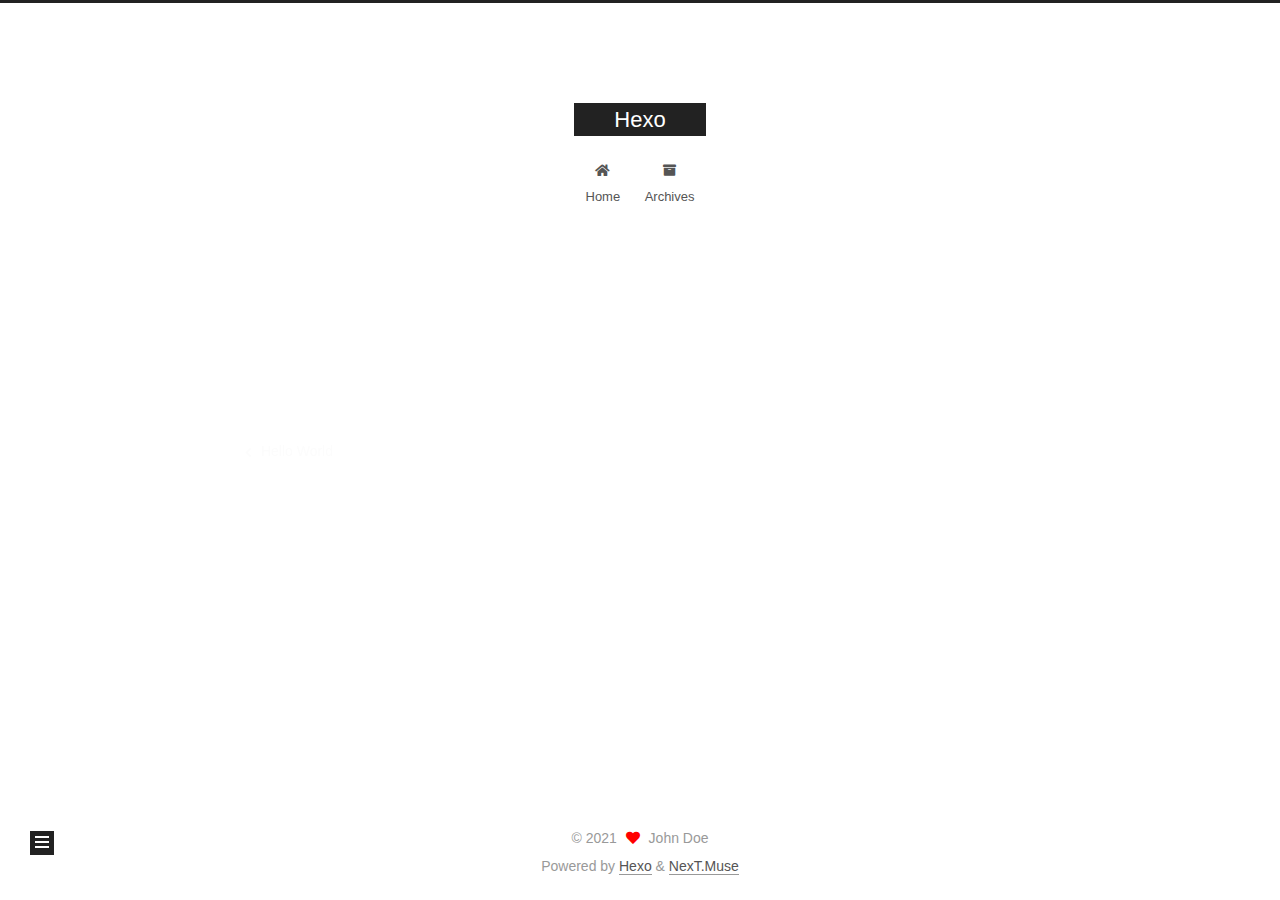
<file: 2021/04/06/article-title/index.html>
<!DOCTYPE html>
<html lang="en">
<head>
  <meta charset="UTF-8">
<meta name="viewport" content="width=device-width, initial-scale=1, maximum-scale=2">
<meta name="theme-color" content="#222">
<meta name="generator" content="Hexo 5.4.0">
  <link rel="apple-touch-icon" sizes="180x180" href="/images/apple-touch-icon-next.png">
  <link rel="icon" type="image/png" sizes="32x32" href="/images/favicon-32x32-next.png">
  <link rel="icon" type="image/png" sizes="16x16" href="/images/favicon-16x16-next.png">
  <link rel="mask-icon" href="/images/logo.svg" color="#222">

<link rel="stylesheet" href="/css/main.css">


<link rel="stylesheet" href="/lib/font-awesome/css/all.min.css">

<script id="hexo-configurations">
    var NexT = window.NexT || {};
    var CONFIG = {"hostname":"example.com","root":"/","scheme":"Muse","version":"7.8.0","exturl":false,"sidebar":{"position":"left","display":"post","padding":18,"offset":12,"onmobile":false},"copycode":{"enable":false,"show_result":false,"style":null},"back2top":{"enable":true,"sidebar":false,"scrollpercent":false},"bookmark":{"enable":false,"color":"#222","save":"auto"},"fancybox":false,"mediumzoom":false,"lazyload":false,"pangu":false,"comments":{"style":"tabs","active":null,"storage":true,"lazyload":false,"nav":null},"algolia":{"hits":{"per_page":10},"labels":{"input_placeholder":"Search for Posts","hits_empty":"We didn't find any results for the search: ${query}","hits_stats":"${hits} results found in ${time} ms"}},"localsearch":{"enable":false,"trigger":"auto","top_n_per_article":1,"unescape":false,"preload":false},"motion":{"enable":true,"async":false,"transition":{"post_block":"fadeIn","post_header":"slideDownIn","post_body":"slideDownIn","coll_header":"slideLeftIn","sidebar":"slideUpIn"}}};
  </script>

  <meta property="og:type" content="article">
<meta property="og:title" content="article title">
<meta property="og:url" content="http://example.com/2021/04/06/article-title/index.html">
<meta property="og:site_name" content="Hexo">
<meta property="og:locale" content="en_US">
<meta property="article:published_time" content="2021-04-06T10:36:39.000Z">
<meta property="article:modified_time" content="2021-04-06T10:36:39.040Z">
<meta property="article:author" content="John Doe">
<meta name="twitter:card" content="summary">

<link rel="canonical" href="http://example.com/2021/04/06/article-title/">


<script id="page-configurations">
  // https://hexo.io/docs/variables.html
  CONFIG.page = {
    sidebar: "",
    isHome : false,
    isPost : true,
    lang   : 'en'
  };
</script>

  <title>article title | Hexo</title>
  






  <noscript>
  <style>
  .use-motion .brand,
  .use-motion .menu-item,
  .sidebar-inner,
  .use-motion .post-block,
  .use-motion .pagination,
  .use-motion .comments,
  .use-motion .post-header,
  .use-motion .post-body,
  .use-motion .collection-header { opacity: initial; }

  .use-motion .site-title,
  .use-motion .site-subtitle {
    opacity: initial;
    top: initial;
  }

  .use-motion .logo-line-before i { left: initial; }
  .use-motion .logo-line-after i { right: initial; }
  </style>
</noscript>

</head>

<body itemscope itemtype="http://schema.org/WebPage">
  <div class="container use-motion">
    <div class="headband"></div>

    <header class="header" itemscope itemtype="http://schema.org/WPHeader">
      <div class="header-inner"><div class="site-brand-container">
  <div class="site-nav-toggle">
    <div class="toggle" aria-label="Toggle navigation bar">
      <span class="toggle-line toggle-line-first"></span>
      <span class="toggle-line toggle-line-middle"></span>
      <span class="toggle-line toggle-line-last"></span>
    </div>
  </div>

  <div class="site-meta">

    <a href="/" class="brand" rel="start">
      <span class="logo-line-before"><i></i></span>
      <h1 class="site-title">Hexo</h1>
      <span class="logo-line-after"><i></i></span>
    </a>
  </div>

  <div class="site-nav-right">
    <div class="toggle popup-trigger">
    </div>
  </div>
</div>




<nav class="site-nav">
  <ul id="menu" class="main-menu menu">
        <li class="menu-item menu-item-home">

    <a href="/" rel="section"><i class="fa fa-home fa-fw"></i>Home</a>

  </li>
        <li class="menu-item menu-item-archives">

    <a href="/archives/" rel="section"><i class="fa fa-archive fa-fw"></i>Archives</a>

  </li>
  </ul>
</nav>




</div>
    </header>

    
  <div class="back-to-top">
    <i class="fa fa-arrow-up"></i>
    <span>0%</span>
  </div>


    <main class="main">
      <div class="main-inner">
        <div class="content-wrap">
          

          <div class="content post posts-expand">
            

    
  
  
  <article itemscope itemtype="http://schema.org/Article" class="post-block" lang="en">
    <link itemprop="mainEntityOfPage" href="http://example.com/2021/04/06/article-title/">

    <span hidden itemprop="author" itemscope itemtype="http://schema.org/Person">
      <meta itemprop="image" content="/images/avatar.gif">
      <meta itemprop="name" content="John Doe">
      <meta itemprop="description" content="">
    </span>

    <span hidden itemprop="publisher" itemscope itemtype="http://schema.org/Organization">
      <meta itemprop="name" content="Hexo">
    </span>
      <header class="post-header">
        <h1 class="post-title" itemprop="name headline">
          article title
        </h1>

        <div class="post-meta">
            <span class="post-meta-item">
              <span class="post-meta-item-icon">
                <i class="far fa-calendar"></i>
              </span>
              <span class="post-meta-item-text">Posted on</span>

              <time title="Created: 2021-04-06 18:36:39" itemprop="dateCreated datePublished" datetime="2021-04-06T18:36:39+08:00">2021-04-06</time>
            </span>

          

        </div>
      </header>

    
    
    
    <div class="post-body" itemprop="articleBody">

      
        
    </div>

    
    
    

      <footer class="post-footer">

        


        
    <div class="post-nav">
      <div class="post-nav-item">
    <a href="/2021/04/06/hello-world/" rel="prev" title="Hello World">
      <i class="fa fa-chevron-left"></i> Hello World
    </a></div>
      <div class="post-nav-item"></div>
    </div>
      </footer>
    
  </article>
  
  
  



          </div>
          

<script>
  window.addEventListener('tabs:register', () => {
    let { activeClass } = CONFIG.comments;
    if (CONFIG.comments.storage) {
      activeClass = localStorage.getItem('comments_active') || activeClass;
    }
    if (activeClass) {
      let activeTab = document.querySelector(`a[href="#comment-${activeClass}"]`);
      if (activeTab) {
        activeTab.click();
      }
    }
  });
  if (CONFIG.comments.storage) {
    window.addEventListener('tabs:click', event => {
      if (!event.target.matches('.tabs-comment .tab-content .tab-pane')) return;
      let commentClass = event.target.classList[1];
      localStorage.setItem('comments_active', commentClass);
    });
  }
</script>

        </div>
          
  
  <div class="toggle sidebar-toggle">
    <span class="toggle-line toggle-line-first"></span>
    <span class="toggle-line toggle-line-middle"></span>
    <span class="toggle-line toggle-line-last"></span>
  </div>

  <aside class="sidebar">
    <div class="sidebar-inner">

      <ul class="sidebar-nav motion-element">
        <li class="sidebar-nav-toc">
          Table of Contents
        </li>
        <li class="sidebar-nav-overview">
          Overview
        </li>
      </ul>

      <!--noindex-->
      <div class="post-toc-wrap sidebar-panel">
      </div>
      <!--/noindex-->

      <div class="site-overview-wrap sidebar-panel">
        <div class="site-author motion-element" itemprop="author" itemscope itemtype="http://schema.org/Person">
  <p class="site-author-name" itemprop="name">John Doe</p>
  <div class="site-description" itemprop="description"></div>
</div>
<div class="site-state-wrap motion-element">
  <nav class="site-state">
      <div class="site-state-item site-state-posts">
          <a href="/archives/">
        
          <span class="site-state-item-count">2</span>
          <span class="site-state-item-name">posts</span>
        </a>
      </div>
  </nav>
</div>



      </div>

    </div>
  </aside>
  <div id="sidebar-dimmer"></div>


      </div>
    </main>

    <footer class="footer">
      <div class="footer-inner">
        

        

<div class="copyright">
  
  &copy; 
  <span itemprop="copyrightYear">2021</span>
  <span class="with-love">
    <i class="fa fa-heart"></i>
  </span>
  <span class="author" itemprop="copyrightHolder">John Doe</span>
</div>
  <div class="powered-by">Powered by <a href="https://hexo.io/" class="theme-link" rel="noopener" target="_blank">Hexo</a> & <a href="https://muse.theme-next.org/" class="theme-link" rel="noopener" target="_blank">NexT.Muse</a>
  </div>

        








      </div>
    </footer>
  </div>

  
  <script src="/lib/anime.min.js"></script>
  <script src="/lib/velocity/velocity.min.js"></script>
  <script src="/lib/velocity/velocity.ui.min.js"></script>

<script src="/js/utils.js"></script>

<script src="/js/motion.js"></script>


<script src="/js/schemes/muse.js"></script>


<script src="/js/next-boot.js"></script>




  















  

  

</body>
</html>
</file>
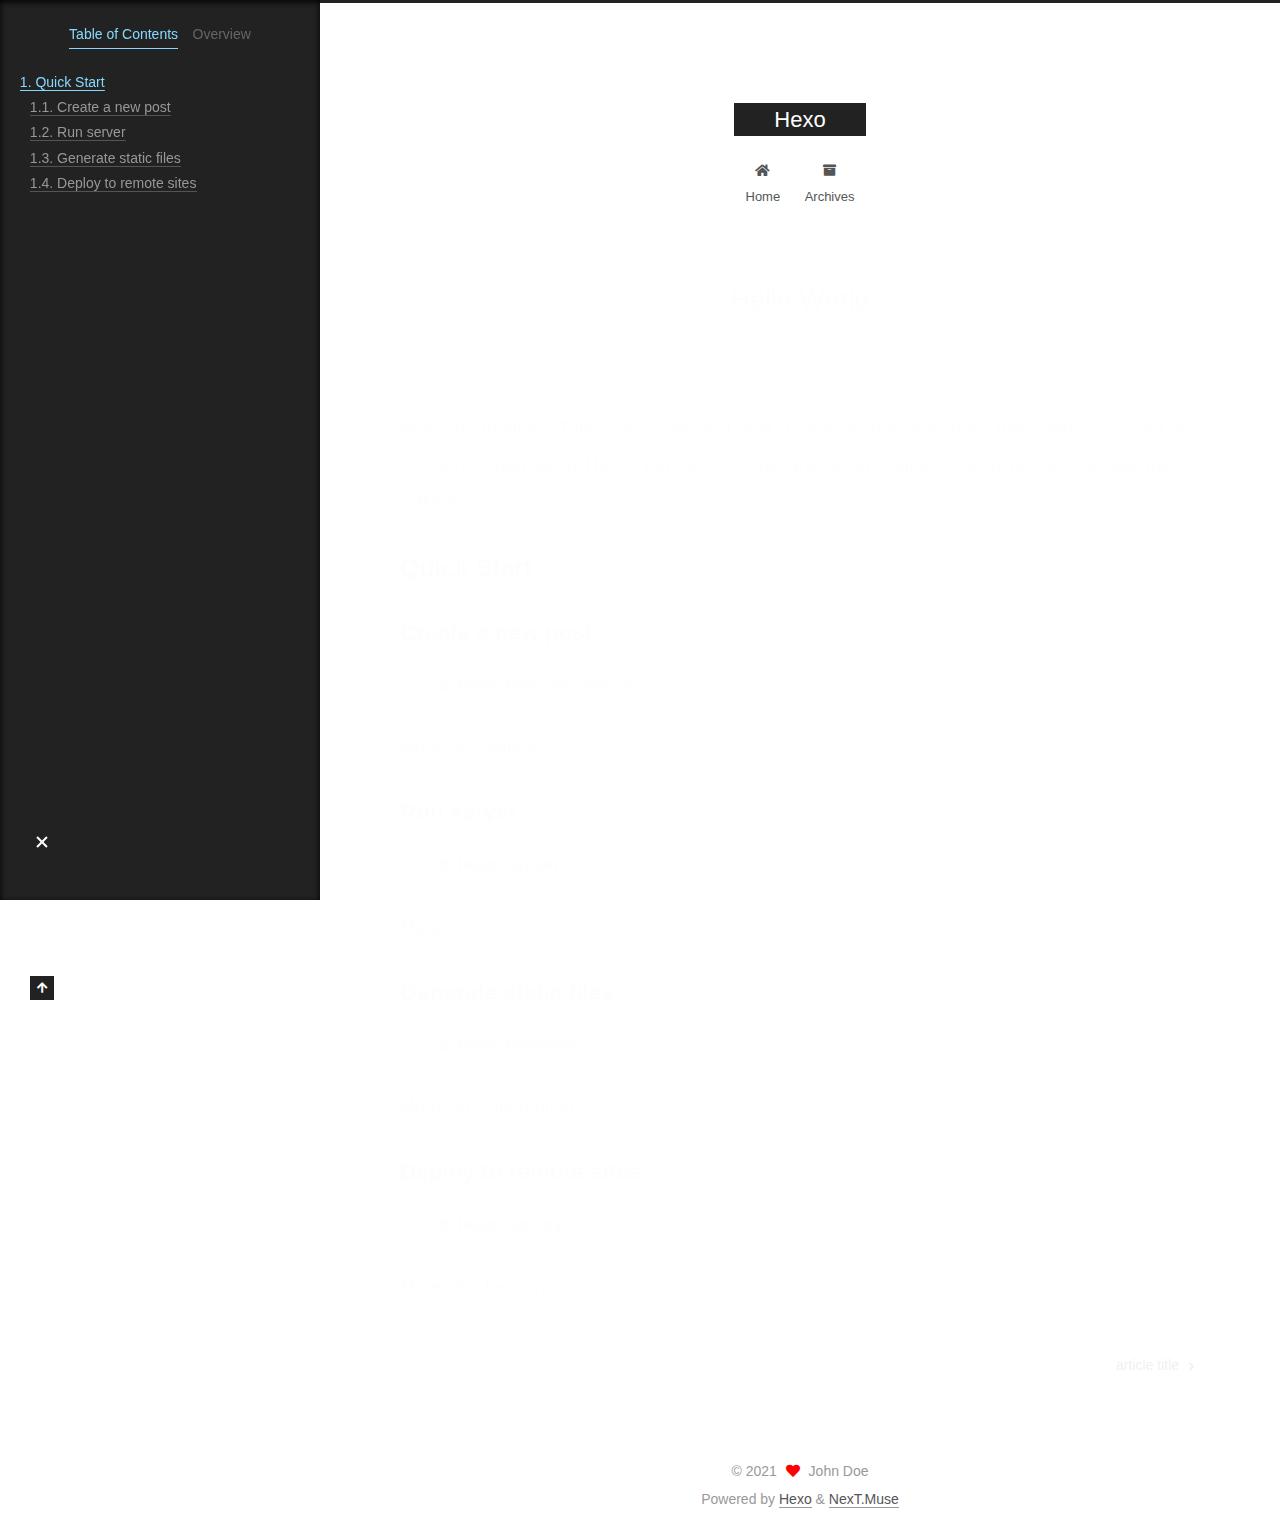
<file: 2021/04/06/hello-world/index.html>
<!DOCTYPE html>
<html lang="en">
<head>
  <meta charset="UTF-8">
<meta name="viewport" content="width=device-width, initial-scale=1, maximum-scale=2">
<meta name="theme-color" content="#222">
<meta name="generator" content="Hexo 5.4.0">
  <link rel="apple-touch-icon" sizes="180x180" href="/images/apple-touch-icon-next.png">
  <link rel="icon" type="image/png" sizes="32x32" href="/images/favicon-32x32-next.png">
  <link rel="icon" type="image/png" sizes="16x16" href="/images/favicon-16x16-next.png">
  <link rel="mask-icon" href="/images/logo.svg" color="#222">

<link rel="stylesheet" href="/css/main.css">


<link rel="stylesheet" href="/lib/font-awesome/css/all.min.css">

<script id="hexo-configurations">
    var NexT = window.NexT || {};
    var CONFIG = {"hostname":"example.com","root":"/","scheme":"Muse","version":"7.8.0","exturl":false,"sidebar":{"position":"left","display":"post","padding":18,"offset":12,"onmobile":false},"copycode":{"enable":false,"show_result":false,"style":null},"back2top":{"enable":true,"sidebar":false,"scrollpercent":false},"bookmark":{"enable":false,"color":"#222","save":"auto"},"fancybox":false,"mediumzoom":false,"lazyload":false,"pangu":false,"comments":{"style":"tabs","active":null,"storage":true,"lazyload":false,"nav":null},"algolia":{"hits":{"per_page":10},"labels":{"input_placeholder":"Search for Posts","hits_empty":"We didn't find any results for the search: ${query}","hits_stats":"${hits} results found in ${time} ms"}},"localsearch":{"enable":false,"trigger":"auto","top_n_per_article":1,"unescape":false,"preload":false},"motion":{"enable":true,"async":false,"transition":{"post_block":"fadeIn","post_header":"slideDownIn","post_body":"slideDownIn","coll_header":"slideLeftIn","sidebar":"slideUpIn"}}};
  </script>

  <meta name="description" content="Welcome to Hexo! This is your very first post. Check documentation for more info. If you get any problems when using Hexo, you can find the answer in troubleshooting or you can ask me on GitHub. Quick">
<meta property="og:type" content="article">
<meta property="og:title" content="Hello World">
<meta property="og:url" content="http://example.com/2021/04/06/hello-world/index.html">
<meta property="og:site_name" content="Hexo">
<meta property="og:description" content="Welcome to Hexo! This is your very first post. Check documentation for more info. If you get any problems when using Hexo, you can find the answer in troubleshooting or you can ask me on GitHub. Quick">
<meta property="og:locale" content="en_US">
<meta property="article:published_time" content="2021-04-06T10:14:34.967Z">
<meta property="article:modified_time" content="2021-04-06T10:14:34.967Z">
<meta property="article:author" content="John Doe">
<meta name="twitter:card" content="summary">

<link rel="canonical" href="http://example.com/2021/04/06/hello-world/">


<script id="page-configurations">
  // https://hexo.io/docs/variables.html
  CONFIG.page = {
    sidebar: "",
    isHome : false,
    isPost : true,
    lang   : 'en'
  };
</script>

  <title>Hello World | Hexo</title>
  






  <noscript>
  <style>
  .use-motion .brand,
  .use-motion .menu-item,
  .sidebar-inner,
  .use-motion .post-block,
  .use-motion .pagination,
  .use-motion .comments,
  .use-motion .post-header,
  .use-motion .post-body,
  .use-motion .collection-header { opacity: initial; }

  .use-motion .site-title,
  .use-motion .site-subtitle {
    opacity: initial;
    top: initial;
  }

  .use-motion .logo-line-before i { left: initial; }
  .use-motion .logo-line-after i { right: initial; }
  </style>
</noscript>

</head>

<body itemscope itemtype="http://schema.org/WebPage">
  <div class="container use-motion">
    <div class="headband"></div>

    <header class="header" itemscope itemtype="http://schema.org/WPHeader">
      <div class="header-inner"><div class="site-brand-container">
  <div class="site-nav-toggle">
    <div class="toggle" aria-label="Toggle navigation bar">
      <span class="toggle-line toggle-line-first"></span>
      <span class="toggle-line toggle-line-middle"></span>
      <span class="toggle-line toggle-line-last"></span>
    </div>
  </div>

  <div class="site-meta">

    <a href="/" class="brand" rel="start">
      <span class="logo-line-before"><i></i></span>
      <h1 class="site-title">Hexo</h1>
      <span class="logo-line-after"><i></i></span>
    </a>
  </div>

  <div class="site-nav-right">
    <div class="toggle popup-trigger">
    </div>
  </div>
</div>




<nav class="site-nav">
  <ul id="menu" class="main-menu menu">
        <li class="menu-item menu-item-home">

    <a href="/" rel="section"><i class="fa fa-home fa-fw"></i>Home</a>

  </li>
        <li class="menu-item menu-item-archives">

    <a href="/archives/" rel="section"><i class="fa fa-archive fa-fw"></i>Archives</a>

  </li>
  </ul>
</nav>




</div>
    </header>

    
  <div class="back-to-top">
    <i class="fa fa-arrow-up"></i>
    <span>0%</span>
  </div>


    <main class="main">
      <div class="main-inner">
        <div class="content-wrap">
          

          <div class="content post posts-expand">
            

    
  
  
  <article itemscope itemtype="http://schema.org/Article" class="post-block" lang="en">
    <link itemprop="mainEntityOfPage" href="http://example.com/2021/04/06/hello-world/">

    <span hidden itemprop="author" itemscope itemtype="http://schema.org/Person">
      <meta itemprop="image" content="/images/avatar.gif">
      <meta itemprop="name" content="John Doe">
      <meta itemprop="description" content="">
    </span>

    <span hidden itemprop="publisher" itemscope itemtype="http://schema.org/Organization">
      <meta itemprop="name" content="Hexo">
    </span>
      <header class="post-header">
        <h1 class="post-title" itemprop="name headline">
          Hello World
        </h1>

        <div class="post-meta">
            <span class="post-meta-item">
              <span class="post-meta-item-icon">
                <i class="far fa-calendar"></i>
              </span>
              <span class="post-meta-item-text">Posted on</span>

              <time title="Created: 2021-04-06 18:14:34" itemprop="dateCreated datePublished" datetime="2021-04-06T18:14:34+08:00">2021-04-06</time>
            </span>

          

        </div>
      </header>

    
    
    
    <div class="post-body" itemprop="articleBody">

      
        <p>Welcome to <a target="_blank" rel="noopener" href="https://hexo.io/">Hexo</a>! This is your very first post. Check <a target="_blank" rel="noopener" href="https://hexo.io/docs/">documentation</a> for more info. If you get any problems when using Hexo, you can find the answer in <a target="_blank" rel="noopener" href="https://hexo.io/docs/troubleshooting.html">troubleshooting</a> or you can ask me on <a target="_blank" rel="noopener" href="https://github.com/hexojs/hexo/issues">GitHub</a>.</p>
<h2 id="Quick-Start"><a href="#Quick-Start" class="headerlink" title="Quick Start"></a>Quick Start</h2><h3 id="Create-a-new-post"><a href="#Create-a-new-post" class="headerlink" title="Create a new post"></a>Create a new post</h3><figure class="highlight bash"><table><tr><td class="gutter"><pre><span class="line">1</span><br></pre></td><td class="code"><pre><span class="line">$ hexo new <span class="string">&quot;My New Post&quot;</span></span><br></pre></td></tr></table></figure>

<p>More info: <a target="_blank" rel="noopener" href="https://hexo.io/docs/writing.html">Writing</a></p>
<h3 id="Run-server"><a href="#Run-server" class="headerlink" title="Run server"></a>Run server</h3><figure class="highlight bash"><table><tr><td class="gutter"><pre><span class="line">1</span><br></pre></td><td class="code"><pre><span class="line">$ hexo server</span><br></pre></td></tr></table></figure>

<p>More info: <a target="_blank" rel="noopener" href="https://hexo.io/docs/server.html">Server</a></p>
<h3 id="Generate-static-files"><a href="#Generate-static-files" class="headerlink" title="Generate static files"></a>Generate static files</h3><figure class="highlight bash"><table><tr><td class="gutter"><pre><span class="line">1</span><br></pre></td><td class="code"><pre><span class="line">$ hexo generate</span><br></pre></td></tr></table></figure>

<p>More info: <a target="_blank" rel="noopener" href="https://hexo.io/docs/generating.html">Generating</a></p>
<h3 id="Deploy-to-remote-sites"><a href="#Deploy-to-remote-sites" class="headerlink" title="Deploy to remote sites"></a>Deploy to remote sites</h3><figure class="highlight bash"><table><tr><td class="gutter"><pre><span class="line">1</span><br></pre></td><td class="code"><pre><span class="line">$ hexo deploy</span><br></pre></td></tr></table></figure>

<p>More info: <a target="_blank" rel="noopener" href="https://hexo.io/docs/one-command-deployment.html">Deployment</a></p>

    </div>

    
    
    

      <footer class="post-footer">

        


        
    <div class="post-nav">
      <div class="post-nav-item"></div>
      <div class="post-nav-item">
    <a href="/2021/04/06/article-title/" rel="next" title="article title">
      article title <i class="fa fa-chevron-right"></i>
    </a></div>
    </div>
      </footer>
    
  </article>
  
  
  



          </div>
          

<script>
  window.addEventListener('tabs:register', () => {
    let { activeClass } = CONFIG.comments;
    if (CONFIG.comments.storage) {
      activeClass = localStorage.getItem('comments_active') || activeClass;
    }
    if (activeClass) {
      let activeTab = document.querySelector(`a[href="#comment-${activeClass}"]`);
      if (activeTab) {
        activeTab.click();
      }
    }
  });
  if (CONFIG.comments.storage) {
    window.addEventListener('tabs:click', event => {
      if (!event.target.matches('.tabs-comment .tab-content .tab-pane')) return;
      let commentClass = event.target.classList[1];
      localStorage.setItem('comments_active', commentClass);
    });
  }
</script>

        </div>
          
  
  <div class="toggle sidebar-toggle">
    <span class="toggle-line toggle-line-first"></span>
    <span class="toggle-line toggle-line-middle"></span>
    <span class="toggle-line toggle-line-last"></span>
  </div>

  <aside class="sidebar">
    <div class="sidebar-inner">

      <ul class="sidebar-nav motion-element">
        <li class="sidebar-nav-toc">
          Table of Contents
        </li>
        <li class="sidebar-nav-overview">
          Overview
        </li>
      </ul>

      <!--noindex-->
      <div class="post-toc-wrap sidebar-panel">
          <div class="post-toc motion-element"><ol class="nav"><li class="nav-item nav-level-2"><a class="nav-link" href="#Quick-Start"><span class="nav-number">1.</span> <span class="nav-text">Quick Start</span></a><ol class="nav-child"><li class="nav-item nav-level-3"><a class="nav-link" href="#Create-a-new-post"><span class="nav-number">1.1.</span> <span class="nav-text">Create a new post</span></a></li><li class="nav-item nav-level-3"><a class="nav-link" href="#Run-server"><span class="nav-number">1.2.</span> <span class="nav-text">Run server</span></a></li><li class="nav-item nav-level-3"><a class="nav-link" href="#Generate-static-files"><span class="nav-number">1.3.</span> <span class="nav-text">Generate static files</span></a></li><li class="nav-item nav-level-3"><a class="nav-link" href="#Deploy-to-remote-sites"><span class="nav-number">1.4.</span> <span class="nav-text">Deploy to remote sites</span></a></li></ol></li></ol></div>
      </div>
      <!--/noindex-->

      <div class="site-overview-wrap sidebar-panel">
        <div class="site-author motion-element" itemprop="author" itemscope itemtype="http://schema.org/Person">
  <p class="site-author-name" itemprop="name">John Doe</p>
  <div class="site-description" itemprop="description"></div>
</div>
<div class="site-state-wrap motion-element">
  <nav class="site-state">
      <div class="site-state-item site-state-posts">
          <a href="/archives/">
        
          <span class="site-state-item-count">2</span>
          <span class="site-state-item-name">posts</span>
        </a>
      </div>
  </nav>
</div>



      </div>

    </div>
  </aside>
  <div id="sidebar-dimmer"></div>


      </div>
    </main>

    <footer class="footer">
      <div class="footer-inner">
        

        

<div class="copyright">
  
  &copy; 
  <span itemprop="copyrightYear">2021</span>
  <span class="with-love">
    <i class="fa fa-heart"></i>
  </span>
  <span class="author" itemprop="copyrightHolder">John Doe</span>
</div>
  <div class="powered-by">Powered by <a href="https://hexo.io/" class="theme-link" rel="noopener" target="_blank">Hexo</a> & <a href="https://muse.theme-next.org/" class="theme-link" rel="noopener" target="_blank">NexT.Muse</a>
  </div>

        








      </div>
    </footer>
  </div>

  
  <script src="/lib/anime.min.js"></script>
  <script src="/lib/velocity/velocity.min.js"></script>
  <script src="/lib/velocity/velocity.ui.min.js"></script>

<script src="/js/utils.js"></script>

<script src="/js/motion.js"></script>


<script src="/js/schemes/muse.js"></script>


<script src="/js/next-boot.js"></script>




  















  

  

</body>
</html>
</file>
<file: css/main.css>
:root {
  --body-bg-color: #fff;
  --content-bg-color: #fff;
  --card-bg-color: #f5f5f5;
  --text-color: #555;
  --blockquote-color: #666;
  --link-color: #555;
  --link-hover-color: #222;
  --brand-color: #fff;
  --brand-hover-color: #fff;
  --table-row-odd-bg-color: #f9f9f9;
  --table-row-hover-bg-color: #f5f5f5;
  --menu-item-bg-color: #f5f5f5;
  --btn-default-bg: #222;
  --btn-default-color: #fff;
  --btn-default-border-color: #222;
  --btn-default-hover-bg: #fff;
  --btn-default-hover-color: #222;
  --btn-default-hover-border-color: #222;
}
html {
  line-height: 1.15; /* 1 */
  -webkit-text-size-adjust: 100%; /* 2 */
}
body {
  margin: 0;
}
main {
  display: block;
}
h1 {
  font-size: 2em;
  margin: 0.67em 0;
}
hr {
  box-sizing: content-box; /* 1 */
  height: 0; /* 1 */
  overflow: visible; /* 2 */
}
pre {
  font-family: monospace, monospace; /* 1 */
  font-size: 1em; /* 2 */
}
a {
  background: transparent;
}
abbr[title] {
  border-bottom: none; /* 1 */
  text-decoration: underline; /* 2 */
  text-decoration: underline dotted; /* 2 */
}
b,
strong {
  font-weight: bolder;
}
code,
kbd,
samp {
  font-family: monospace, monospace; /* 1 */
  font-size: 1em; /* 2 */
}
small {
  font-size: 80%;
}
sub,
sup {
  font-size: 75%;
  line-height: 0;
  position: relative;
  vertical-align: baseline;
}
sub {
  bottom: -0.25em;
}
sup {
  top: -0.5em;
}
img {
  border-style: none;
}
button,
input,
optgroup,
select,
textarea {
  font-family: inherit; /* 1 */
  font-size: 100%; /* 1 */
  line-height: 1.15; /* 1 */
  margin: 0; /* 2 */
}
button,
input {
/* 1 */
  overflow: visible;
}
button,
select {
/* 1 */
  text-transform: none;
}
button,
[type='button'],
[type='reset'],
[type='submit'] {
  -webkit-appearance: button;
}
button::-moz-focus-inner,
[type='button']::-moz-focus-inner,
[type='reset']::-moz-focus-inner,
[type='submit']::-moz-focus-inner {
  border-style: none;
  padding: 0;
}
button:-moz-focusring,
[type='button']:-moz-focusring,
[type='reset']:-moz-focusring,
[type='submit']:-moz-focusring {
  outline: 1px dotted ButtonText;
}
fieldset {
  padding: 0.35em 0.75em 0.625em;
}
legend {
  box-sizing: border-box; /* 1 */
  color: inherit; /* 2 */
  display: table; /* 1 */
  max-width: 100%; /* 1 */
  padding: 0; /* 3 */
  white-space: normal; /* 1 */
}
progress {
  vertical-align: baseline;
}
textarea {
  overflow: auto;
}
[type='checkbox'],
[type='radio'] {
  box-sizing: border-box; /* 1 */
  padding: 0; /* 2 */
}
[type='number']::-webkit-inner-spin-button,
[type='number']::-webkit-outer-spin-button {
  height: auto;
}
[type='search'] {
  outline-offset: -2px; /* 2 */
  -webkit-appearance: textfield; /* 1 */
}
[type='search']::-webkit-search-decoration {
  -webkit-appearance: none;
}
::-webkit-file-upload-button {
  font: inherit; /* 2 */
  -webkit-appearance: button; /* 1 */
}
details {
  display: block;
}
summary {
  display: list-item;
}
template {
  display: none;
}
[hidden] {
  display: none;
}
::selection {
  background: #262a30;
  color: #eee;
}
html,
body {
  height: 100%;
}
body {
  background: var(--body-bg-color);
  color: var(--text-color);
  font-family: 'Lato', "PingFang SC", "Microsoft YaHei", sans-serif;
  font-size: 1em;
  line-height: 2;
}
@media (max-width: 991px) {
  body {
    padding-left: 0 !important;
    padding-right: 0 !important;
  }
}
h1,
h2,
h3,
h4,
h5,
h6 {
  font-family: 'Lato', "PingFang SC", "Microsoft YaHei", sans-serif;
  font-weight: bold;
  line-height: 1.5;
  margin: 20px 0 15px;
}
h1 {
  font-size: 1.5em;
}
h2 {
  font-size: 1.375em;
}
h3 {
  font-size: 1.25em;
}
h4 {
  font-size: 1.125em;
}
h5 {
  font-size: 1em;
}
h6 {
  font-size: 0.875em;
}
p {
  margin: 0 0 20px 0;
}
a,
span.exturl {
  border-bottom: 1px solid #999;
  color: var(--link-color);
  outline: 0;
  text-decoration: none;
  overflow-wrap: break-word;
  word-wrap: break-word;
  cursor: pointer;
}
a:hover,
span.exturl:hover {
  border-bottom-color: var(--link-hover-color);
  color: var(--link-hover-color);
}
iframe,
img,
video {
  display: block;
  margin-left: auto;
  margin-right: auto;
  max-width: 100%;
}
hr {
  background-image: repeating-linear-gradient(-45deg, #ddd, #ddd 4px, transparent 4px, transparent 8px);
  border: 0;
  height: 3px;
  margin: 40px 0;
}
blockquote {
  border-left: 4px solid #ddd;
  color: var(--blockquote-color);
  margin: 0;
  padding: 0 15px;
}
blockquote cite::before {
  content: '-';
  padding: 0 5px;
}
dt {
  font-weight: bold;
}
dd {
  margin: 0;
  padding: 0;
}
kbd {
  background-color: #f5f5f5;
  background-image: linear-gradient(#eee, #fff, #eee);
  border: 1px solid #ccc;
  border-radius: 0.2em;
  box-shadow: 0.1em 0.1em 0.2em rgba(0,0,0,0.1);
  color: #555;
  font-family: inherit;
  padding: 0.1em 0.3em;
  white-space: nowrap;
}
.table-container {
  overflow: auto;
}
table {
  border-collapse: collapse;
  border-spacing: 0;
  font-size: 0.875em;
  margin: 0 0 20px 0;
  width: 100%;
}
tbody tr:nth-of-type(odd) {
  background: var(--table-row-odd-bg-color);
}
tbody tr:hover {
  background: var(--table-row-hover-bg-color);
}
caption,
th,
td {
  font-weight: normal;
  padding: 8px;
  vertical-align: middle;
}
th,
td {
  border: 1px solid #ddd;
  border-bottom: 3px solid #ddd;
}
th {
  font-weight: 700;
  padding-bottom: 10px;
}
td {
  border-bottom-width: 1px;
}
.btn {
  background: var(--btn-default-bg);
  border: 2px solid var(--btn-default-border-color);
  border-radius: 0;
  color: var(--btn-default-color);
  display: inline-block;
  font-size: 0.875em;
  line-height: 2;
  padding: 0 20px;
  text-decoration: none;
  transition-property: background-color;
  transition-delay: 0s;
  transition-duration: 0.2s;
  transition-timing-function: ease-in-out;
}
.btn:hover {
  background: var(--btn-default-hover-bg);
  border-color: var(--btn-default-hover-border-color);
  color: var(--btn-default-hover-color);
}
.btn + .btn {
  margin: 0 0 8px 8px;
}
.btn .fa-fw {
  text-align: left;
  width: 1.285714285714286em;
}
.toggle {
  line-height: 0;
}
.toggle .toggle-line {
  background: #fff;
  display: inline-block;
  height: 2px;
  left: 0;
  position: relative;
  top: 0;
  transition: all 0.4s;
  vertical-align: top;
  width: 100%;
}
.toggle .toggle-line:not(:first-child) {
  margin-top: 3px;
}
.toggle.toggle-arrow .toggle-line-first {
  left: 50%;
  top: 2px;
  transform: rotate(45deg);
  width: 50%;
}
.toggle.toggle-arrow .toggle-line-middle {
  left: 2px;
  width: 90%;
}
.toggle.toggle-arrow .toggle-line-last {
  left: 50%;
  top: -2px;
  transform: rotate(-45deg);
  width: 50%;
}
.toggle.toggle-close .toggle-line-first {
  transform: rotate(-45deg);
  top: 5px;
}
.toggle.toggle-close .toggle-line-middle {
  opacity: 0;
}
.toggle.toggle-close .toggle-line-last {
  transform: rotate(45deg);
  top: -5px;
}
.highlight,
pre {
  background: #f7f7f7;
  color: #4d4d4c;
  line-height: 1.6;
  margin: 0 auto 20px;
}
pre,
code {
  font-family: consolas, Menlo, monospace, "PingFang SC", "Microsoft YaHei";
}
code {
  background: #eee;
  border-radius: 3px;
  color: #555;
  padding: 2px 4px;
  overflow-wrap: break-word;
  word-wrap: break-word;
}
.highlight *::selection {
  background: #d6d6d6;
}
.highlight pre {
  border: 0;
  margin: 0;
  padding: 10px 0;
}
.highlight table {
  border: 0;
  margin: 0;
  width: auto;
}
.highlight td {
  border: 0;
  padding: 0;
}
.highlight figcaption {
  background: #eff2f3;
  color: #4d4d4c;
  display: flex;
  font-size: 0.875em;
  justify-content: space-between;
  line-height: 1.2;
  padding: 0.5em;
}
.highlight figcaption a {
  color: #4d4d4c;
}
.highlight figcaption a:hover {
  border-bottom-color: #4d4d4c;
}
.highlight .gutter {
  -moz-user-select: none;
  -ms-user-select: none;
  -webkit-user-select: none;
  user-select: none;
}
.highlight .gutter pre {
  background: #eff2f3;
  color: #869194;
  padding-left: 10px;
  padding-right: 10px;
  text-align: right;
}
.highlight .code pre {
  background: #f7f7f7;
  padding-left: 10px;
  width: 100%;
}
.gist table {
  width: auto;
}
.gist table td {
  border: 0;
}
pre {
  overflow: auto;
  padding: 10px;
}
pre code {
  background: none;
  color: #4d4d4c;
  font-size: 0.875em;
  padding: 0;
  text-shadow: none;
}
pre .deletion {
  background: #fdd;
}
pre .addition {
  background: #dfd;
}
pre .meta {
  color: #eab700;
  -moz-user-select: none;
  -ms-user-select: none;
  -webkit-user-select: none;
  user-select: none;
}
pre .comment {
  color: #8e908c;
}
pre .variable,
pre .attribute,
pre .tag,
pre .name,
pre .regexp,
pre .ruby .constant,
pre .xml .tag .title,
pre .xml .pi,
pre .xml .doctype,
pre .html .doctype,
pre .css .id,
pre .css .class,
pre .css .pseudo {
  color: #c82829;
}
pre .number,
pre .preprocessor,
pre .built_in,
pre .builtin-name,
pre .literal,
pre .params,
pre .constant,
pre .command {
  color: #f5871f;
}
pre .ruby .class .title,
pre .css .rules .attribute,
pre .string,
pre .symbol,
pre .value,
pre .inheritance,
pre .header,
pre .ruby .symbol,
pre .xml .cdata,
pre .special,
pre .formula {
  color: #718c00;
}
pre .title,
pre .css .hexcolor {
  color: #3e999f;
}
pre .function,
pre .python .decorator,
pre .python .title,
pre .ruby .function .title,
pre .ruby .title .keyword,
pre .perl .sub,
pre .javascript .title,
pre .coffeescript .title {
  color: #4271ae;
}
pre .keyword,
pre .javascript .function {
  color: #8959a8;
}
.blockquote-center {
  border-left: none;
  margin: 40px 0;
  padding: 0;
  position: relative;
  text-align: center;
}
.blockquote-center .fa {
  display: block;
  opacity: 0.6;
  position: absolute;
  width: 100%;
}
.blockquote-center .fa-quote-left {
  border-top: 1px solid #ccc;
  text-align: left;
  top: -20px;
}
.blockquote-center .fa-quote-right {
  border-bottom: 1px solid #ccc;
  text-align: right;
  bottom: -20px;
}
.blockquote-center p,
.blockquote-center div {
  text-align: center;
}
.post-body .group-picture img {
  margin: 0 auto;
  padding: 0 3px;
}
.group-picture-row {
  margin-bottom: 6px;
  overflow: hidden;
}
.group-picture-column {
  float: left;
  margin-bottom: 10px;
}
.post-body .label {
  color: #555;
  display: inline;
  padding: 0 2px;
}
.post-body .label.default {
  background: #f0f0f0;
}
.post-body .label.primary {
  background: #efe6f7;
}
.post-body .label.info {
  background: #e5f2f8;
}
.post-body .label.success {
  background: #e7f4e9;
}
.post-body .label.warning {
  background: #fcf6e1;
}
.post-body .label.danger {
  background: #fae8eb;
}
.post-body .tabs {
  margin-bottom: 20px;
}
.post-body .tabs,
.tabs-comment {
  display: block;
  padding-top: 10px;
  position: relative;
}
.post-body .tabs ul.nav-tabs,
.tabs-comment ul.nav-tabs {
  display: flex;
  flex-wrap: wrap;
  margin: 0;
  margin-bottom: -1px;
  padding: 0;
}
@media (max-width: 413px) {
  .post-body .tabs ul.nav-tabs,
  .tabs-comment ul.nav-tabs {
    display: block;
    margin-bottom: 5px;
  }
}
.post-body .tabs ul.nav-tabs li.tab,
.tabs-comment ul.nav-tabs li.tab {
  border-bottom: 1px solid #ddd;
  border-left: 1px solid transparent;
  border-right: 1px solid transparent;
  border-top: 3px solid transparent;
  flex-grow: 1;
  list-style-type: none;
  border-radius: 0 0 0 0;
}
@media (max-width: 413px) {
  .post-body .tabs ul.nav-tabs li.tab,
  .tabs-comment ul.nav-tabs li.tab {
    border-bottom: 1px solid transparent;
    border-left: 3px solid transparent;
    border-right: 1px solid transparent;
    border-top: 1px solid transparent;
  }
}
@media (max-width: 413px) {
  .post-body .tabs ul.nav-tabs li.tab,
  .tabs-comment ul.nav-tabs li.tab {
    border-radius: 0;
  }
}
.post-body .tabs ul.nav-tabs li.tab a,
.tabs-comment ul.nav-tabs li.tab a {
  border-bottom: initial;
  display: block;
  line-height: 1.8;
  outline: 0;
  padding: 0.25em 0.75em;
  text-align: center;
  transition-delay: 0s;
  transition-duration: 0.2s;
  transition-timing-function: ease-out;
}
.post-body .tabs ul.nav-tabs li.tab a i,
.tabs-comment ul.nav-tabs li.tab a i {
  width: 1.285714285714286em;
}
.post-body .tabs ul.nav-tabs li.tab.active,
.tabs-comment ul.nav-tabs li.tab.active {
  border-bottom: 1px solid transparent;
  border-left: 1px solid #ddd;
  border-right: 1px solid #ddd;
  border-top: 3px solid #fc6423;
}
@media (max-width: 413px) {
  .post-body .tabs ul.nav-tabs li.tab.active,
  .tabs-comment ul.nav-tabs li.tab.active {
    border-bottom: 1px solid #ddd;
    border-left: 3px solid #fc6423;
    border-right: 1px solid #ddd;
    border-top: 1px solid #ddd;
  }
}
.post-body .tabs ul.nav-tabs li.tab.active a,
.tabs-comment ul.nav-tabs li.tab.active a {
  color: var(--link-color);
  cursor: default;
}
.post-body .tabs .tab-content .tab-pane,
.tabs-comment .tab-content .tab-pane {
  border: 1px solid #ddd;
  border-top: 0;
  padding: 20px 20px 0 20px;
  border-radius: 0;
}
.post-body .tabs .tab-content .tab-pane:not(.active),
.tabs-comment .tab-content .tab-pane:not(.active) {
  display: none;
}
.post-body .tabs .tab-content .tab-pane.active,
.tabs-comment .tab-content .tab-pane.active {
  display: block;
}
.post-body .tabs .tab-content .tab-pane.active:nth-of-type(1),
.tabs-comment .tab-content .tab-pane.active:nth-of-type(1) {
  border-radius: 0 0 0 0;
}
@media (max-width: 413px) {
  .post-body .tabs .tab-content .tab-pane.active:nth-of-type(1),
  .tabs-comment .tab-content .tab-pane.active:nth-of-type(1) {
    border-radius: 0;
  }
}
.post-body .note {
  border-radius: 3px;
  margin-bottom: 20px;
  padding: 1em;
  position: relative;
  border: 1px solid #eee;
  border-left-width: 5px;
}
.post-body .note h2,
.post-body .note h3,
.post-body .note h4,
.post-body .note h5,
.post-body .note h6 {
  margin-top: 0;
  border-bottom: initial;
  margin-bottom: 0;
  padding-top: 0;
}
.post-body .note p:first-child,
.post-body .note ul:first-child,
.post-body .note ol:first-child,
.post-body .note table:first-child,
.post-body .note pre:first-child,
.post-body .note blockquote:first-child,
.post-body .note img:first-child {
  margin-top: 0;
}
.post-body .note p:last-child,
.post-body .note ul:last-child,
.post-body .note ol:last-child,
.post-body .note table:last-child,
.post-body .note pre:last-child,
.post-body .note blockquote:last-child,
.post-body .note img:last-child {
  margin-bottom: 0;
}
.post-body .note.default {
  border-left-color: #777;
}
.post-body .note.default h2,
.post-body .note.default h3,
.post-body .note.default h4,
.post-body .note.default h5,
.post-body .note.default h6 {
  color: #777;
}
.post-body .note.primary {
  border-left-color: #6f42c1;
}
.post-body .note.primary h2,
.post-body .note.primary h3,
.post-body .note.primary h4,
.post-body .note.primary h5,
.post-body .note.primary h6 {
  color: #6f42c1;
}
.post-body .note.info {
  border-left-color: #428bca;
}
.post-body .note.info h2,
.post-body .note.info h3,
.post-body .note.info h4,
.post-body .note.info h5,
.post-body .note.info h6 {
  color: #428bca;
}
.post-body .note.success {
  border-left-color: #5cb85c;
}
.post-body .note.success h2,
.post-body .note.success h3,
.post-body .note.success h4,
.post-body .note.success h5,
.post-body .note.success h6 {
  color: #5cb85c;
}
.post-body .note.warning {
  border-left-color: #f0ad4e;
}
.post-body .note.warning h2,
.post-body .note.warning h3,
.post-body .note.warning h4,
.post-body .note.warning h5,
.post-body .note.warning h6 {
  color: #f0ad4e;
}
.post-body .note.danger {
  border-left-color: #d9534f;
}
.post-body .note.danger h2,
.post-body .note.danger h3,
.post-body .note.danger h4,
.post-body .note.danger h5,
.post-body .note.danger h6 {
  color: #d9534f;
}
.pagination .prev,
.pagination .next,
.pagination .page-number,
.pagination .space {
  display: inline-block;
  margin: 0 10px;
  padding: 0 11px;
  position: relative;
  top: -1px;
}
@media (max-width: 767px) {
  .pagination .prev,
  .pagination .next,
  .pagination .page-number,
  .pagination .space {
    margin: 0 5px;
  }
}
.pagination {
  border-top: 1px solid #eee;
  margin: 120px 0 0;
  text-align: center;
}
.pagination .prev,
.pagination .next,
.pagination .page-number {
  border-bottom: 0;
  border-top: 1px solid #eee;
  transition-property: border-color;
  transition-delay: 0s;
  transition-duration: 0.2s;
  transition-timing-function: ease-in-out;
}
.pagination .prev:hover,
.pagination .next:hover,
.pagination .page-number:hover {
  border-top-color: #222;
}
.pagination .space {
  margin: 0;
  padding: 0;
}
.pagination .prev {
  margin-left: 0;
}
.pagination .next {
  margin-right: 0;
}
.pagination .page-number.current {
  background: #ccc;
  border-top-color: #ccc;
  color: #fff;
}
@media (max-width: 767px) {
  .pagination {
    border-top: none;
  }
  .pagination .prev,
  .pagination .next,
  .pagination .page-number {
    border-bottom: 1px solid #eee;
    border-top: 0;
    margin-bottom: 10px;
    padding: 0 10px;
  }
  .pagination .prev:hover,
  .pagination .next:hover,
  .pagination .page-number:hover {
    border-bottom-color: #222;
  }
}
.comments {
  margin-top: 60px;
  overflow: hidden;
}
.comment-button-group {
  display: flex;
  flex-wrap: wrap-reverse;
  justify-content: center;
  margin: 1em 0;
}
.comment-button-group .comment-button {
  margin: 0.1em 0.2em;
}
.comment-button-group .comment-button.active {
  background: var(--btn-default-hover-bg);
  border-color: var(--btn-default-hover-border-color);
  color: var(--btn-default-hover-color);
}
.comment-position {
  display: none;
}
.comment-position.active {
  display: block;
}
.tabs-comment {
  background: var(--content-bg-color);
  margin-top: 4em;
  padding-top: 0;
}
.tabs-comment .comments {
  border: 0;
  box-shadow: none;
  margin-top: 0;
  padding-top: 0;
}
.container {
  min-height: 100%;
  position: relative;
}
.main-inner {
  margin: 0 auto;
  width: 700px;
}
@media (min-width: 1200px) {
  .main-inner {
    width: 800px;
  }
}
@media (min-width: 1600px) {
  .main-inner {
    width: 900px;
  }
}
@media (max-width: 767px) {
  .content-wrap {
    padding: 0 20px;
  }
}
.header {
  background: transparent;
}
.header-inner {
  margin: 0 auto;
  width: 700px;
}
@media (min-width: 1200px) {
  .header-inner {
    width: 800px;
  }
}
@media (min-width: 1600px) {
  .header-inner {
    width: 900px;
  }
}
.site-brand-container {
  display: flex;
  flex-shrink: 0;
  padding: 0 10px;
}
.headband {
  background: #222;
  height: 3px;
}
.site-meta {
  flex-grow: 1;
  text-align: center;
}
@media (max-width: 767px) {
  .site-meta {
    text-align: center;
  }
}
.brand {
  border-bottom: none;
  color: var(--brand-color);
  display: inline-block;
  line-height: 1.375em;
  padding: 0 40px;
  position: relative;
}
.brand:hover {
  color: var(--brand-hover-color);
}
.site-title {
  font-family: 'Lato', "PingFang SC", "Microsoft YaHei", sans-serif;
  font-size: 1.375em;
  font-weight: normal;
  margin: 0;
}
.site-subtitle {
  color: #999;
  font-size: 0.8125em;
  margin: 10px 0;
}
.use-motion .brand {
  opacity: 0;
}
.use-motion .site-title,
.use-motion .site-subtitle,
.use-motion .custom-logo-image {
  opacity: 0;
  position: relative;
  top: -10px;
}
.site-nav-toggle,
.site-nav-right {
  display: none;
}
@media (max-width: 767px) {
  .site-nav-toggle,
  .site-nav-right {
    display: flex;
    flex-direction: column;
    justify-content: center;
  }
}
.site-nav-toggle .toggle,
.site-nav-right .toggle {
  color: var(--text-color);
  padding: 10px;
  width: 22px;
}
.site-nav-toggle .toggle .toggle-line,
.site-nav-right .toggle .toggle-line {
  background: var(--text-color);
  border-radius: 1px;
}
.site-nav {
  display: block;
}
@media (max-width: 767px) {
  .site-nav {
    clear: both;
    display: none;
  }
}
.site-nav.site-nav-on {
  display: block;
}
.menu {
  margin-top: 20px;
  padding-left: 0;
  text-align: center;
}
.menu-item {
  display: inline-block;
  list-style: none;
  margin: 0 10px;
}
@media (max-width: 767px) {
  .menu-item {
    display: block;
    margin-top: 10px;
  }
  .menu-item.menu-item-search {
    display: none;
  }
}
.menu-item a,
.menu-item span.exturl {
  border-bottom: 0;
  display: block;
  font-size: 0.8125em;
  transition-property: border-color;
  transition-delay: 0s;
  transition-duration: 0.2s;
  transition-timing-function: ease-in-out;
}
@media (hover: none) {
  .menu-item a:hover,
  .menu-item span.exturl:hover {
    border-bottom-color: transparent !important;
  }
}
.menu-item .fa,
.menu-item .fab,
.menu-item .far,
.menu-item .fas {
  margin-right: 8px;
}
.menu-item .badge {
  display: inline-block;
  font-weight: bold;
  line-height: 1;
  margin-left: 0.35em;
  margin-top: 0.35em;
  text-align: center;
  white-space: nowrap;
}
@media (max-width: 767px) {
  .menu-item .badge {
    float: right;
    margin-left: 0;
  }
}
.menu-item-active a,
.menu .menu-item a:hover,
.menu .menu-item span.exturl:hover {
  background: var(--menu-item-bg-color);
}
.use-motion .menu-item {
  opacity: 0;
}
.sidebar {
  background: #222;
  bottom: 0;
  box-shadow: inset 0 2px 6px #000;
  position: fixed;
  top: 0;
}
@media (max-width: 991px) {
  .sidebar {
    display: none;
  }
}
.sidebar-inner {
  color: #999;
  padding: 18px 10px;
  text-align: center;
}
.cc-license {
  margin-top: 10px;
  text-align: center;
}
.cc-license .cc-opacity {
  border-bottom: none;
  opacity: 0.7;
}
.cc-license .cc-opacity:hover {
  opacity: 0.9;
}
.cc-license img {
  display: inline-block;
}
.site-author-image {
  border: 2px solid #333;
  display: block;
  margin: 0 auto;
  max-width: 96px;
  padding: 2px;
}
.site-author-name {
  color: #f5f5f5;
  font-weight: normal;
  margin: 5px 0 0;
  text-align: center;
}
.site-description {
  color: #999;
  font-size: 1em;
  margin-top: 5px;
  text-align: center;
}
.links-of-author {
  margin-top: 15px;
}
.links-of-author a,
.links-of-author span.exturl {
  border-bottom-color: #555;
  display: inline-block;
  font-size: 0.8125em;
  margin-bottom: 10px;
  margin-right: 10px;
  vertical-align: middle;
}
.links-of-author a::before,
.links-of-author span.exturl::before {
  background: #ff86a7;
  border-radius: 50%;
  content: ' ';
  display: inline-block;
  height: 4px;
  margin-right: 3px;
  vertical-align: middle;
  width: 4px;
}
.sidebar-button {
  margin-top: 15px;
}
.sidebar-button a {
  border: 1px solid #fc6423;
  border-radius: 4px;
  color: #fc6423;
  display: inline-block;
  padding: 0 15px;
}
.sidebar-button a .fa,
.sidebar-button a .fab,
.sidebar-button a .far,
.sidebar-button a .fas {
  margin-right: 5px;
}
.sidebar-button a:hover {
  background: #fc6423;
  border: 1px solid #fc6423;
  color: #fff;
}
.sidebar-button a:hover .fa,
.sidebar-button a:hover .fab,
.sidebar-button a:hover .far,
.sidebar-button a:hover .fas {
  color: #fff;
}
.links-of-blogroll {
  font-size: 0.8125em;
  margin-top: 10px;
}
.links-of-blogroll-title {
  font-size: 0.875em;
  font-weight: 600;
  margin-top: 0;
}
.links-of-blogroll-list {
  list-style: none;
  margin: 0;
  padding: 0;
}
#sidebar-dimmer {
  display: none;
}
@media (max-width: 767px) {
  #sidebar-dimmer {
    background: #000;
    display: block;
    height: 100%;
    left: 100%;
    opacity: 0;
    position: fixed;
    top: 0;
    width: 100%;
    z-index: 1100;
  }
  .sidebar-active + #sidebar-dimmer {
    opacity: 0.7;
    transform: translateX(-100%);
    transition: opacity 0.5s;
  }
}
.sidebar-nav {
  margin: 0;
  padding-bottom: 20px;
  padding-left: 0;
}
.sidebar-nav li {
  border-bottom: 1px solid transparent;
  color: #666;
  cursor: pointer;
  display: inline-block;
  font-size: 0.875em;
}
.sidebar-nav li.sidebar-nav-overview {
  margin-left: 10px;
}
.sidebar-nav li:hover {
  color: #f5f5f5;
}
.sidebar-nav .sidebar-nav-active {
  border-bottom-color: #87daff;
  color: #87daff;
}
.sidebar-nav .sidebar-nav-active:hover {
  color: #87daff;
}
.sidebar-panel {
  display: none;
  overflow-x: hidden;
  overflow-y: auto;
}
.sidebar-panel-active {
  display: block;
}
.sidebar-toggle {
  background: #222;
  bottom: 45px;
  cursor: pointer;
  height: 14px;
  left: 30px;
  padding: 5px;
  position: fixed;
  width: 14px;
  z-index: 1300;
}
@media (max-width: 991px) {
  .sidebar-toggle {
    left: 20px;
    opacity: 0.8;
    display: none;
  }
}
.sidebar-toggle:hover .toggle-line {
  background: #87daff;
}
.post-toc {
  font-size: 0.875em;
}
.post-toc ol {
  list-style: none;
  margin: 0;
  padding: 0 2px 5px 10px;
  text-align: left;
}
.post-toc ol > ol {
  padding-left: 0;
}
.post-toc ol a {
  transition-property: all;
  transition-delay: 0s;
  transition-duration: 0.2s;
  transition-timing-function: ease-in-out;
}
.post-toc .nav-item {
  line-height: 1.8;
  overflow: hidden;
  text-overflow: ellipsis;
  white-space: nowrap;
}
.post-toc .nav .nav-child {
  display: none;
}
.post-toc .nav .active > .nav-child {
  display: block;
}
.post-toc .nav .active-current > .nav-child {
  display: block;
}
.post-toc .nav .active-current > .nav-child > .nav-item {
  display: block;
}
.post-toc .nav .active > a {
  border-bottom-color: #87daff;
  color: #87daff;
}
.post-toc .nav .active-current > a {
  color: #87daff;
}
.post-toc .nav .active-current > a:hover {
  color: #87daff;
}
.site-state {
  display: flex;
  justify-content: center;
  line-height: 1.4;
  margin-top: 10px;
  overflow: hidden;
  text-align: center;
  white-space: nowrap;
}
.site-state-item {
  padding: 0 15px;
}
.site-state-item:not(:first-child) {
  border-left: 1px solid #333;
}
.site-state-item a {
  border-bottom: none;
}
.site-state-item-count {
  display: block;
  font-size: 1.25em;
  font-weight: 600;
  text-align: center;
}
.site-state-item-name {
  color: inherit;
  font-size: 0.875em;
}
.footer {
  color: #999;
  font-size: 0.875em;
  padding: 20px 0;
}
.footer.footer-fixed {
  bottom: 0;
  left: 0;
  position: absolute;
  right: 0;
}
.footer-inner {
  box-sizing: border-box;
  margin: 0 auto;
  text-align: center;
  width: 700px;
}
@media (min-width: 1200px) {
  .footer-inner {
    width: 800px;
  }
}
@media (min-width: 1600px) {
  .footer-inner {
    width: 900px;
  }
}
.languages {
  display: inline-block;
  font-size: 1.125em;
  position: relative;
}
.languages .lang-select-label span {
  margin: 0 0.5em;
}
.languages .lang-select {
  height: 100%;
  left: 0;
  opacity: 0;
  position: absolute;
  top: 0;
  width: 100%;
}
.with-love {
  color: #ff0000;
  display: inline-block;
  margin: 0 5px;
}
.powered-by,
.theme-info {
  display: inline-block;
}
@-moz-keyframes iconAnimate {
  0%, 100% {
    transform: scale(1);
  }
  10%, 30% {
    transform: scale(0.9);
  }
  20%, 40%, 60%, 80% {
    transform: scale(1.1);
  }
  50%, 70% {
    transform: scale(1.1);
  }
}
@-webkit-keyframes iconAnimate {
  0%, 100% {
    transform: scale(1);
  }
  10%, 30% {
    transform: scale(0.9);
  }
  20%, 40%, 60%, 80% {
    transform: scale(1.1);
  }
  50%, 70% {
    transform: scale(1.1);
  }
}
@-o-keyframes iconAnimate {
  0%, 100% {
    transform: scale(1);
  }
  10%, 30% {
    transform: scale(0.9);
  }
  20%, 40%, 60%, 80% {
    transform: scale(1.1);
  }
  50%, 70% {
    transform: scale(1.1);
  }
}
@keyframes iconAnimate {
  0%, 100% {
    transform: scale(1);
  }
  10%, 30% {
    transform: scale(0.9);
  }
  20%, 40%, 60%, 80% {
    transform: scale(1.1);
  }
  50%, 70% {
    transform: scale(1.1);
  }
}
.back-to-top {
  font-size: 12px;
  text-align: center;
  transition-delay: 0s;
  transition-duration: 0.2s;
  transition-timing-function: ease-in-out;
}
.back-to-top {
  background: #222;
  bottom: -100px;
  box-sizing: border-box;
  color: #fff;
  cursor: pointer;
  left: 30px;
  opacity: 1;
  padding: 0 6px;
  position: fixed;
  transition-property: bottom;
  z-index: 1300;
  width: 24px;
}
.back-to-top span {
  display: none;
}
.back-to-top:hover {
  color: #87daff;
}
.back-to-top.back-to-top-on {
  bottom: 19px;
}
@media (max-width: 991px) {
  .back-to-top {
    left: 20px;
    opacity: 0.8;
  }
}
.post-body {
  font-family: 'Lato', "PingFang SC", "Microsoft YaHei", sans-serif;
  overflow-wrap: break-word;
  word-wrap: break-word;
}
@media (min-width: 1200px) {
  .post-body {
    font-size: 1.125em;
  }
}
.post-body .exturl .fa {
  font-size: 0.875em;
  margin-left: 4px;
}
.post-body .image-caption,
.post-body .figure .caption {
  color: #999;
  font-size: 0.875em;
  font-weight: bold;
  line-height: 1;
  margin: -20px auto 15px;
  text-align: center;
}
.post-sticky-flag {
  display: inline-block;
  transform: rotate(30deg);
}
.post-button {
  margin-top: 40px;
  text-align: center;
}
.use-motion .post-block,
.use-motion .pagination,
.use-motion .comments {
  opacity: 0;
}
.use-motion .post-header {
  opacity: 0;
}
.use-motion .post-body {
  opacity: 0;
}
.use-motion .collection-header {
  opacity: 0;
}
.posts-collapse {
  margin-left: 35px;
  position: relative;
}
@media (max-width: 767px) {
  .posts-collapse {
    margin-left: 0px;
    margin-right: 0px;
  }
}
.posts-collapse .collection-title {
  font-size: 1.125em;
  position: relative;
}
.posts-collapse .collection-title::before {
  background: #999;
  border: 1px solid #fff;
  border-radius: 50%;
  content: ' ';
  height: 10px;
  left: 0;
  margin-left: -6px;
  margin-top: -4px;
  position: absolute;
  top: 50%;
  width: 10px;
}
.posts-collapse .collection-year {
  font-size: 1.5em;
  font-weight: bold;
  margin: 60px 0;
  position: relative;
}
.posts-collapse .collection-year::before {
  background: #bbb;
  border-radius: 50%;
  content: ' ';
  height: 8px;
  left: 0;
  margin-left: -4px;
  margin-top: -4px;
  position: absolute;
  top: 50%;
  width: 8px;
}
.posts-collapse .collection-header {
  display: block;
  margin: 0 0 0 20px;
}
.posts-collapse .collection-header small {
  color: #bbb;
  margin-left: 5px;
}
.posts-collapse .post-header {
  border-bottom: 1px dashed #ccc;
  margin: 30px 0;
  padding-left: 15px;
  position: relative;
  transition-property: border;
  transition-delay: 0s;
  transition-duration: 0.2s;
  transition-timing-function: ease-in-out;
}
.posts-collapse .post-header::before {
  background: #bbb;
  border: 1px solid #fff;
  border-radius: 50%;
  content: ' ';
  height: 6px;
  left: 0;
  margin-left: -4px;
  position: absolute;
  top: 0.75em;
  transition-property: background;
  width: 6px;
  transition-delay: 0s;
  transition-duration: 0.2s;
  transition-timing-function: ease-in-out;
}
.posts-collapse .post-header:hover {
  border-bottom-color: #666;
}
.posts-collapse .post-header:hover::before {
  background: #222;
}
.posts-collapse .post-meta {
  display: inline;
  font-size: 0.75em;
  margin-right: 10px;
}
.posts-collapse .post-title {
  display: inline;
}
.posts-collapse .post-title a,
.posts-collapse .post-title span.exturl {
  border-bottom: none;
  color: var(--link-color);
}
.posts-collapse .post-title .fa-external-link-alt {
  font-size: 0.875em;
  margin-left: 5px;
}
.posts-collapse::before {
  background: #f5f5f5;
  content: ' ';
  height: 100%;
  left: 0;
  margin-left: -2px;
  position: absolute;
  top: 1.25em;
  width: 4px;
}
.post-eof {
  background: #ccc;
  height: 1px;
  margin: 80px auto 60px;
  text-align: center;
  width: 8%;
}
.post-block:last-of-type .post-eof {
  display: none;
}
.content {
  padding-top: 40px;
}
@media (min-width: 992px) {
  .post-body {
    text-align: justify;
  }
}
@media (max-width: 991px) {
  .post-body {
    text-align: justify;
  }
}
.post-body h1,
.post-body h2,
.post-body h3,
.post-body h4,
.post-body h5,
.post-body h6 {
  padding-top: 10px;
}
.post-body h1 .header-anchor,
.post-body h2 .header-anchor,
.post-body h3 .header-anchor,
.post-body h4 .header-anchor,
.post-body h5 .header-anchor,
.post-body h6 .header-anchor {
  border-bottom-style: none;
  color: #ccc;
  float: right;
  margin-left: 10px;
  visibility: hidden;
}
.post-body h1 .header-anchor:hover,
.post-body h2 .header-anchor:hover,
.post-body h3 .header-anchor:hover,
.post-body h4 .header-anchor:hover,
.post-body h5 .header-anchor:hover,
.post-body h6 .header-anchor:hover {
  color: inherit;
}
.post-body h1:hover .header-anchor,
.post-body h2:hover .header-anchor,
.post-body h3:hover .header-anchor,
.post-body h4:hover .header-anchor,
.post-body h5:hover .header-anchor,
.post-body h6:hover .header-anchor {
  visibility: visible;
}
.post-body iframe,
.post-body img,
.post-body video {
  margin-bottom: 20px;
}
.post-body .video-container {
  height: 0;
  margin-bottom: 20px;
  overflow: hidden;
  padding-top: 75%;
  position: relative;
  width: 100%;
}
.post-body .video-container iframe,
.post-body .video-container object,
.post-body .video-container embed {
  height: 100%;
  left: 0;
  margin: 0;
  position: absolute;
  top: 0;
  width: 100%;
}
.post-gallery {
  align-items: center;
  display: grid;
  grid-gap: 10px;
  grid-template-columns: 1fr 1fr 1fr;
  margin-bottom: 20px;
}
@media (max-width: 767px) {
  .post-gallery {
    grid-template-columns: 1fr 1fr;
  }
}
.post-gallery a {
  border: 0;
}
.post-gallery img {
  margin: 0;
}
.posts-expand .post-header {
  font-size: 1.125em;
}
.posts-expand .post-title {
  font-size: 1.5em;
  font-weight: normal;
  margin: initial;
  text-align: center;
  overflow-wrap: break-word;
  word-wrap: break-word;
}
.posts-expand .post-title-link {
  border-bottom: none;
  color: var(--link-color);
  display: inline-block;
  position: relative;
  vertical-align: top;
}
.posts-expand .post-title-link::before {
  background: var(--link-color);
  bottom: 0;
  content: '';
  height: 2px;
  left: 0;
  position: absolute;
  transform: scaleX(0);
  visibility: hidden;
  width: 100%;
  transition-delay: 0s;
  transition-duration: 0.2s;
  transition-timing-function: ease-in-out;
}
.posts-expand .post-title-link:hover::before {
  transform: scaleX(1);
  visibility: visible;
}
.posts-expand .post-title-link .fa-external-link-alt {
  font-size: 0.875em;
  margin-left: 5px;
}
.posts-expand .post-meta {
  color: #999;
  font-family: 'Lato', "PingFang SC", "Microsoft YaHei", sans-serif;
  font-size: 0.75em;
  margin: 3px 0 60px 0;
  text-align: center;
}
.posts-expand .post-meta .post-description {
  font-size: 0.875em;
  margin-top: 2px;
}
.posts-expand .post-meta time {
  border-bottom: 1px dashed #999;
  cursor: pointer;
}
.post-meta .post-meta-item + .post-meta-item::before {
  content: '|';
  margin: 0 0.5em;
}
.post-meta-divider {
  margin: 0 0.5em;
}
.post-meta-item-icon {
  margin-right: 3px;
}
@media (max-width: 991px) {
  .post-meta-item-icon {
    display: inline-block;
  }
}
@media (max-width: 991px) {
  .post-meta-item-text {
    display: none;
  }
}
.post-nav {
  border-top: 1px solid #eee;
  display: flex;
  justify-content: space-between;
  margin-top: 15px;
  padding: 10px 5px 0;
}
.post-nav-item {
  flex: 1;
}
.post-nav-item a {
  border-bottom: none;
  display: block;
  font-size: 0.875em;
  line-height: 1.6;
  position: relative;
}
.post-nav-item a:active {
  top: 2px;
}
.post-nav-item .fa {
  font-size: 0.75em;
}
.post-nav-item:first-child {
  margin-right: 15px;
}
.post-nav-item:first-child .fa {
  margin-right: 5px;
}
.post-nav-item:last-child {
  margin-left: 15px;
  text-align: right;
}
.post-nav-item:last-child .fa {
  margin-left: 5px;
}
.rtl.post-body p,
.rtl.post-body a,
.rtl.post-body h1,
.rtl.post-body h2,
.rtl.post-body h3,
.rtl.post-body h4,
.rtl.post-body h5,
.rtl.post-body h6,
.rtl.post-body li,
.rtl.post-body ul,
.rtl.post-body ol {
  direction: rtl;
  font-family: UKIJ Ekran;
}
.rtl.post-title {
  font-family: UKIJ Ekran;
}
.post-tags {
  margin-top: 40px;
  text-align: center;
}
.post-tags a {
  display: inline-block;
  font-size: 0.8125em;
}
.post-tags a:not(:last-child) {
  margin-right: 10px;
}
.post-widgets {
  border-top: 1px solid #eee;
  margin-top: 15px;
  text-align: center;
}
.wp_rating {
  height: 20px;
  line-height: 20px;
  margin-top: 10px;
  padding-top: 6px;
  text-align: center;
}
.social-like {
  display: flex;
  font-size: 0.875em;
  justify-content: center;
  text-align: center;
}
.reward-container {
  margin: 20px auto;
  padding: 10px 0;
  text-align: center;
  width: 90%;
}
.reward-container button {
  background: transparent;
  border: 1px solid #fc6423;
  border-radius: 0;
  color: #fc6423;
  cursor: pointer;
  line-height: 2;
  outline: 0;
  padding: 0 15px;
  vertical-align: text-top;
}
.reward-container button:hover {
  background: #fc6423;
  border: 1px solid transparent;
  color: #fa9366;
}
#qr {
  padding-top: 20px;
}
#qr a {
  border: 0;
}
#qr img {
  display: inline-block;
  margin: 0.8em 2em 0 2em;
  max-width: 100%;
  width: 180px;
}
#qr p {
  text-align: center;
}
.category-all-page .category-all-title {
  text-align: center;
}
.category-all-page .category-all {
  margin-top: 20px;
}
.category-all-page .category-list {
  list-style: none;
  margin: 0;
  padding: 0;
}
.category-all-page .category-list-item {
  margin: 5px 10px;
}
.category-all-page .category-list-count {
  color: #bbb;
}
.category-all-page .category-list-count::before {
  content: ' (';
  display: inline;
}
.category-all-page .category-list-count::after {
  content: ') ';
  display: inline;
}
.category-all-page .category-list-child {
  padding-left: 10px;
}
.event-list {
  padding: 0;
}
.event-list hr {
  background: #222;
  margin: 20px 0 45px 0;
}
.event-list hr::after {
  background: #222;
  color: #fff;
  content: 'NOW';
  display: inline-block;
  font-weight: bold;
  padding: 0 5px;
  text-align: right;
}
.event-list .event {
  background: #222;
  margin: 20px 0;
  min-height: 40px;
  padding: 15px 0 15px 10px;
}
.event-list .event .event-summary {
  color: #fff;
  margin: 0;
  padding-bottom: 3px;
}
.event-list .event .event-summary::before {
  animation: dot-flash 1s alternate infinite ease-in-out;
  color: #fff;
  content: '\f111';
  display: inline-block;
  font-size: 10px;
  margin-right: 25px;
  vertical-align: middle;
  font-family: 'Font Awesome 5 Free';
  font-weight: 900;
}
.event-list .event .event-relative-time {
  color: #bbb;
  display: inline-block;
  font-size: 12px;
  font-weight: normal;
  padding-left: 12px;
}
.event-list .event .event-details {
  color: #fff;
  display: block;
  line-height: 18px;
  margin-left: 56px;
  padding-bottom: 6px;
  padding-top: 3px;
  text-indent: -24px;
}
.event-list .event .event-details::before {
  color: #fff;
  display: inline-block;
  margin-right: 9px;
  text-align: center;
  text-indent: 0;
  width: 14px;
  font-family: 'Font Awesome 5 Free';
  font-weight: 900;
}
.event-list .event .event-details.event-location::before {
  content: '\f041';
}
.event-list .event .event-details.event-duration::before {
  content: '\f017';
}
.event-list .event-past {
  background: #f5f5f5;
}
.event-list .event-past .event-summary,
.event-list .event-past .event-details {
  color: #bbb;
  opacity: 0.9;
}
.event-list .event-past .event-summary::before,
.event-list .event-past .event-details::before {
  animation: none;
  color: #bbb;
}
@-moz-keyframes dot-flash {
  from {
    opacity: 1;
    transform: scale(1);
  }
  to {
    opacity: 0;
    transform: scale(0.8);
  }
}
@-webkit-keyframes dot-flash {
  from {
    opacity: 1;
    transform: scale(1);
  }
  to {
    opacity: 0;
    transform: scale(0.8);
  }
}
@-o-keyframes dot-flash {
  from {
    opacity: 1;
    transform: scale(1);
  }
  to {
    opacity: 0;
    transform: scale(0.8);
  }
}
@keyframes dot-flash {
  from {
    opacity: 1;
    transform: scale(1);
  }
  to {
    opacity: 0;
    transform: scale(0.8);
  }
}
ul.breadcrumb {
  font-size: 0.75em;
  list-style: none;
  margin: 1em 0;
  padding: 0 2em;
  text-align: center;
}
ul.breadcrumb li {
  display: inline;
}
ul.breadcrumb li + li::before {
  content: '/\00a0';
  font-weight: normal;
  padding: 0.5em;
}
ul.breadcrumb li + li:last-child {
  font-weight: bold;
}
.tag-cloud {
  text-align: center;
}
.tag-cloud a {
  display: inline-block;
  margin: 10px;
}
.tag-cloud a:hover {
  color: var(--link-hover-color) !important;
}
@media (max-width: 767px) {
  .header-inner,
  .main-inner,
  .footer-inner {
    width: auto;
  }
}
.header-inner {
  padding-top: 100px;
}
@media (max-width: 767px) {
  .header-inner {
    padding-top: 50px;
  }
}
.main-inner {
  padding-bottom: 60px;
}
.content {
  padding-top: 70px;
}
@media (max-width: 767px) {
  .content {
    padding-top: 35px;
  }
}
embed {
  display: block;
  margin: 0 auto 25px auto;
}
.custom-logo .site-meta-headline {
  text-align: center;
}
.custom-logo .site-title {
  color: #222;
  margin: 10px auto 0;
}
.custom-logo .site-title a {
  border: 0;
}
.custom-logo-image {
  background: #fff;
  margin: 0 auto;
  max-width: 150px;
  padding: 5px;
}
.brand {
  background: var(--btn-default-bg);
}
@media (max-width: 767px) {
  .site-nav {
    border-bottom: 1px solid #ddd;
    border-top: 1px solid #ddd;
    left: 0;
    margin: 0;
    padding: 0;
    width: 100%;
  }
}
@media (max-width: 767px) {
  .menu {
    text-align: left;
  }
}
.menu-item-active a,
.menu .menu-item a:hover,
.menu .menu-item span.exturl:hover {
  background: transparent;
  border-bottom: 1px solid var(--link-hover-color) !important;
}
@media (max-width: 767px) {
  .menu-item-active a,
  .menu .menu-item a:hover,
  .menu .menu-item span.exturl:hover {
    border-bottom: 1px dotted #ddd !important;
  }
}
@media (max-width: 767px) {
  .menu .menu-item {
    margin: 0 10px;
  }
}
.menu .menu-item a,
.menu .menu-item span.exturl {
  border-bottom: 1px solid transparent;
}
@media (max-width: 767px) {
  .menu .menu-item a,
  .menu .menu-item span.exturl {
    padding: 5px 10px;
  }
}
@media (min-width: 768px) {
  .menu .menu-item .fa,
  .menu .menu-item .fab,
  .menu .menu-item .far,
  .menu .menu-item .fas {
    display: block;
    line-height: 2;
    margin-right: 0;
    width: 100%;
  }
}
.menu .menu-item .badge {
  background: #eee;
  padding: 1px 4px;
}
.sub-menu {
  margin: 10px 0;
}
.sub-menu .menu-item {
  display: inline-block;
}
.sidebar {
  left: -320px;
}
.sidebar.sidebar-active {
  left: 0;
}
.sidebar {
  width: 320px;
  z-index: 1200;
  transition-delay: 0s;
  transition-duration: 0.2s;
  transition-timing-function: ease-out;
}
.sidebar a,
.sidebar span.exturl {
  border-bottom-color: #555;
  color: #999;
}
.sidebar a:hover,
.sidebar span.exturl:hover {
  border-bottom-color: #eee;
  color: #eee;
}
.links-of-blogroll-item {
  padding: 2px 10px;
}
.links-of-blogroll-item a,
.links-of-blogroll-item span.exturl {
  box-sizing: border-box;
  display: inline-block;
  max-width: 280px;
  overflow: hidden;
  text-overflow: ellipsis;
  white-space: nowrap;
}
</file>
